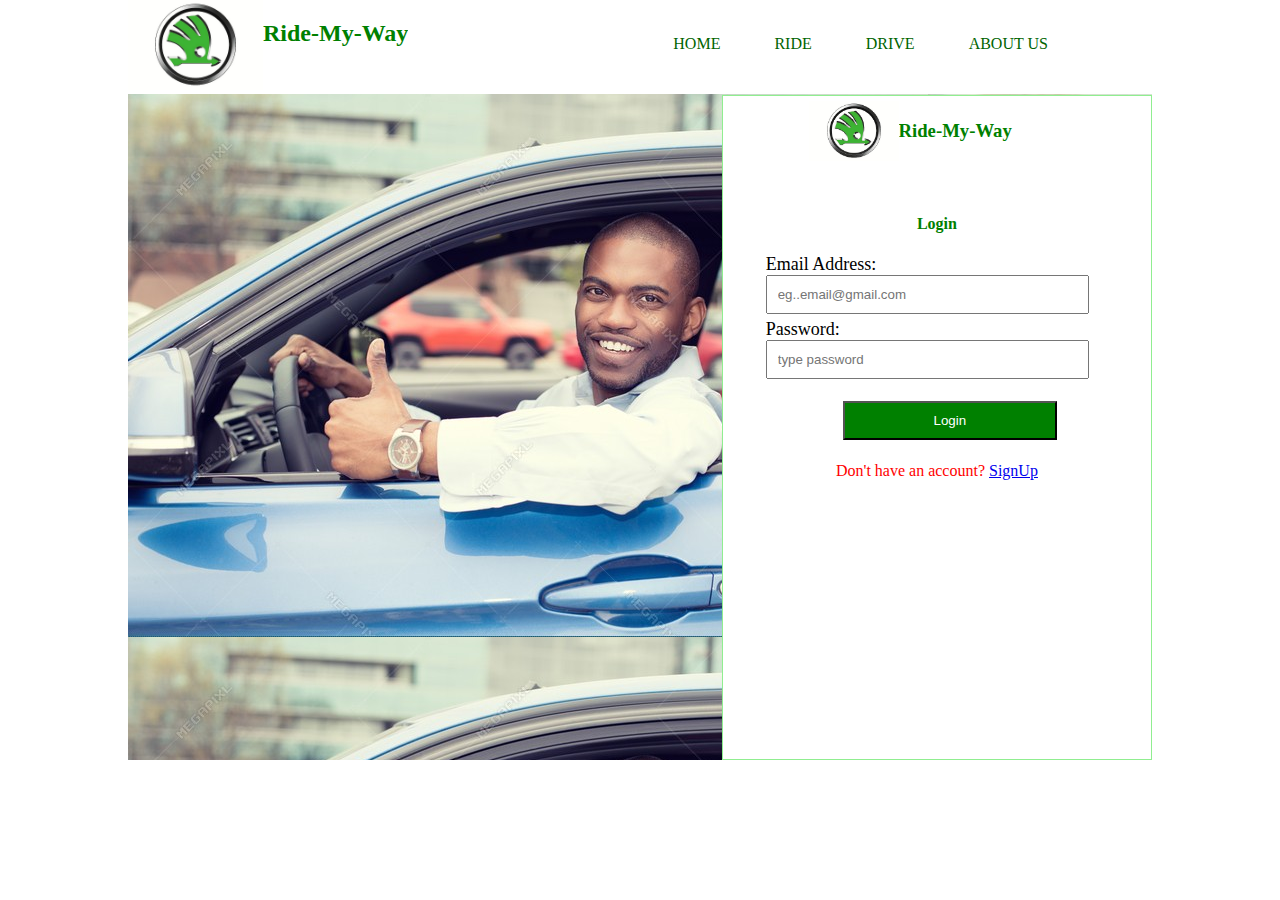
<file: UI/index.html>
<!DOCTYPE html>
<html lang="en">
<head>
    <meta charset="UTF-8">

     <link rel="stylesheet" href="css/style.css"/>
     <link rel="stylesheet" href="css/publicStyle.css"/>
     <link rel="stylesheet" href="https://cdnjs.cloudflare.com/ajax/libs/font-awesome/4.7.0/css/font-awesome.min.css">
    <title> Ride-My-Way</title>
</head>
<body>

<div class="menu">
   <a href="index.html"> <div class="app-profile">
        <img src="images/logo.jpg" id="menu-logo">
        <h2>Ride-My-Way</h2>
   </div></a>
<div class="menu-list">
    <ul>
        <li> <a href="index.html">HOME</a></li>
        <li> <a href="ride-offer-list.html">RIDE</a></li>
        <li><a href="request-list.html">DRIVE</a></li>
        <li><a href="about-us.html">ABOUT US</a></li>
    </ul>

</div>
    <div class="clear"></div>
</div>


<div class="index-content">

<div class="signup-login login-index">

    <div id="form-head">
            <img src="images/logo.jpg" id="logo"/>
            <h3>Ride-My-Way</h3>
    </div>

    <form action="user-profile.html">
        <center><h4>Login</h4></center>
        <label>Email Address:</label>
        <input type="email" placeholder="eg..email@gmail.com" />
        <label>Password:</label>
        <input type="password" placeholder="type password" required/>

        <input type="submit" id="login" value="Login"/>

    </form>
      <center>Don't have an account? <a href="signup.html">SignUp</a></center><br>

</div>


</div>

</body>
</html>
</file>
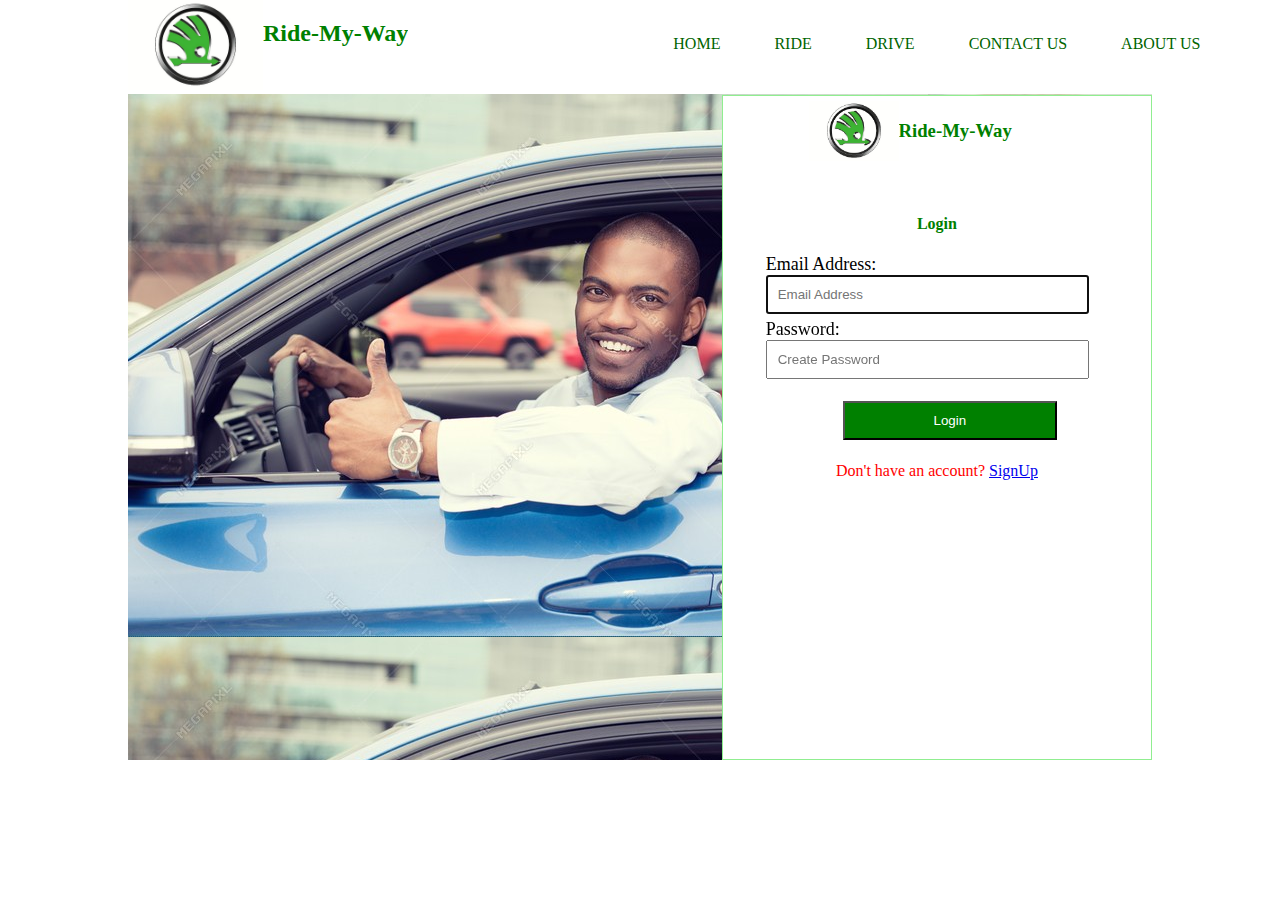
<file: ride-my-way/ui/index.html>
<!DOCTYPE html>
<html lang="en">
<head>
    <meta charset="UTF-8">

     <link rel="stylesheet" href="../css/style.css"/>
     <link rel="stylesheet" href="../css/publicStyle.css"/>
     <link rel="stylesheet" href="https://cdnjs.cloudflare.com/ajax/libs/font-awesome/4.7.0/css/font-awesome.min.css">
    <title> Ride-My-Way</title>
</head>
<body>

<div class="menu">
   <a href="index.html"> <div class="app-profile">
        <img src="../images/logo.jpg" id="menu-logo">
        <h2>Ride-My-Way</h2>
   </div></a>
<div class="menu-list">
    <ul>
        <li> <a href="index.html">HOME</a></li>
        <li> <a href="ride-offer-list.html">RIDE</a></li>
        <li><a href="driver-offers.html">DRIVE</a></li>
        <li><a href="contact-us.html">CONTACT US</a></li>
        <li><a href="about-us.html">ABOUT US</a></li>
    </ul>

</div>
    <div class="clear"></div>
</div>


<div class="index-content">

<div class="signup-login login-index">

    <div id="form-head">
            <img src="../images/logo.jpg" id="logo"/>
            <h3>Ride-My-Way</h3>
    </div>

    <form id="login_form">
        <center><h4>Login</h4></center>
        <label>Email Address:</label>
        <input type="email" id="email" name="email"  placeholder="Email Address" autofocus required>
        <label>Password:</label>
        <input type="password" id="password" name="password" placeholder="Create Password" minlength="8"
        required title="password length must be 8 ore more">
        <div id="loading">
            <a>please wait </a>
            <a class = "dot1">.</a>
            <a class = "dot2">.</a>
            <a class = "dot3">.</a>
        </div>
        <input type="submit" id="login" value="Login"/>

    </form>
      <center>Don't have an account? <a href="signup.html">SignUp</a></center><br>

</div>

</div>
<script src="../javascript/main.js"></script>
<script src="../javascript/authentication.js"></script>
</body>
</html>
</file>
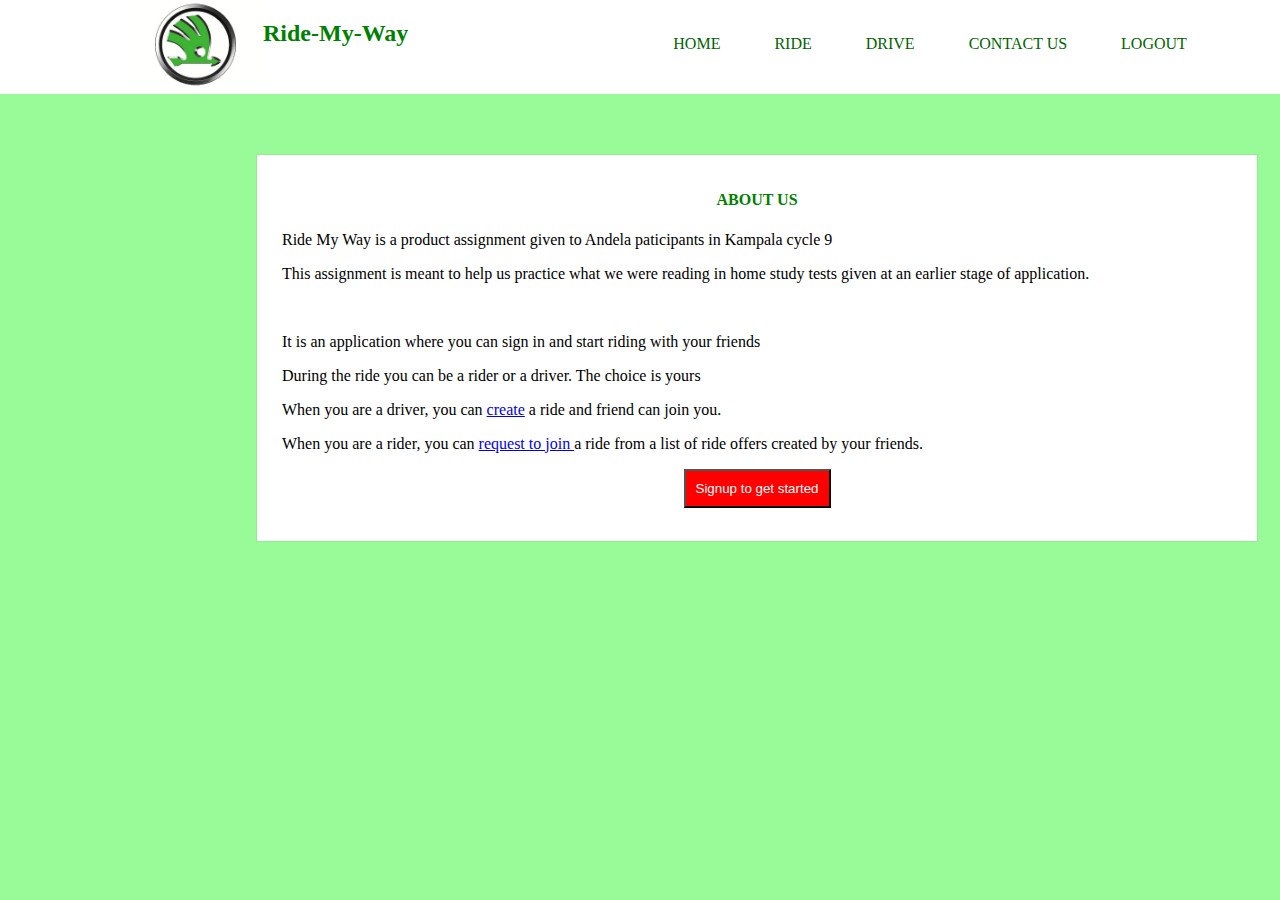
<file: UI/about-us.html>
<!DOCTYPE html>
<html lang="en">
<head>
    <meta charset="UTF-8">
    <title>about us</title>
     <link rel="stylesheet" href="css/style.css"/>
</head>
<body>

<div class="menu">
    <a href="index.html"> <div class="app-profile">
        <img src="images/logo.jpg" id="menu-logo">
        <h2>Ride-My-Way</h2>
   </div></a>
<div class="menu-list">
    <ul>
        <li> <a href="user-profile.html">HOME</a></li>
        <li> <a href="ride-offer-list.html">RIDE</a></li>
        <li><a href="request-list.html">DRIVE</a></li>
        <li><a href="contact-us.html">CONTACT US</a></li>
        <li><a href="index.html">LOGOUT</a></li>
    </ul>

</div>
    <div class="clear"></div>
</div>

<div class="content">


</div>
</body>
</html><div class="signup-login about-us">
    <center> <h4>ABOUT US</h4> </center>
    <p>Ride My Way is a product assignment given to Andela paticipants in Kampala cycle 9</p>
    <p>This assignment is meant to help us practice what we were reading in home study tests given at an earlier stage of application. </p>
    <br>
    <p>It is an application where you can sign in and start riding with your friends</p>
    <p>During the ride you can be a rider or a driver. The choice is yours</p>
    <p>When you are a driver, you can <a href="create-ride.html">create</a> a ride and friend can join you.</p>
    <p>When you are a rider, you can <a href="ride-offer-list.html">request to join </a> a ride from a list of ride offers created by your friends.</p><b/r>
    <center><a href="signup.html"><button id="about">Signup to get started</button></a></center></br>
</div>
</file>
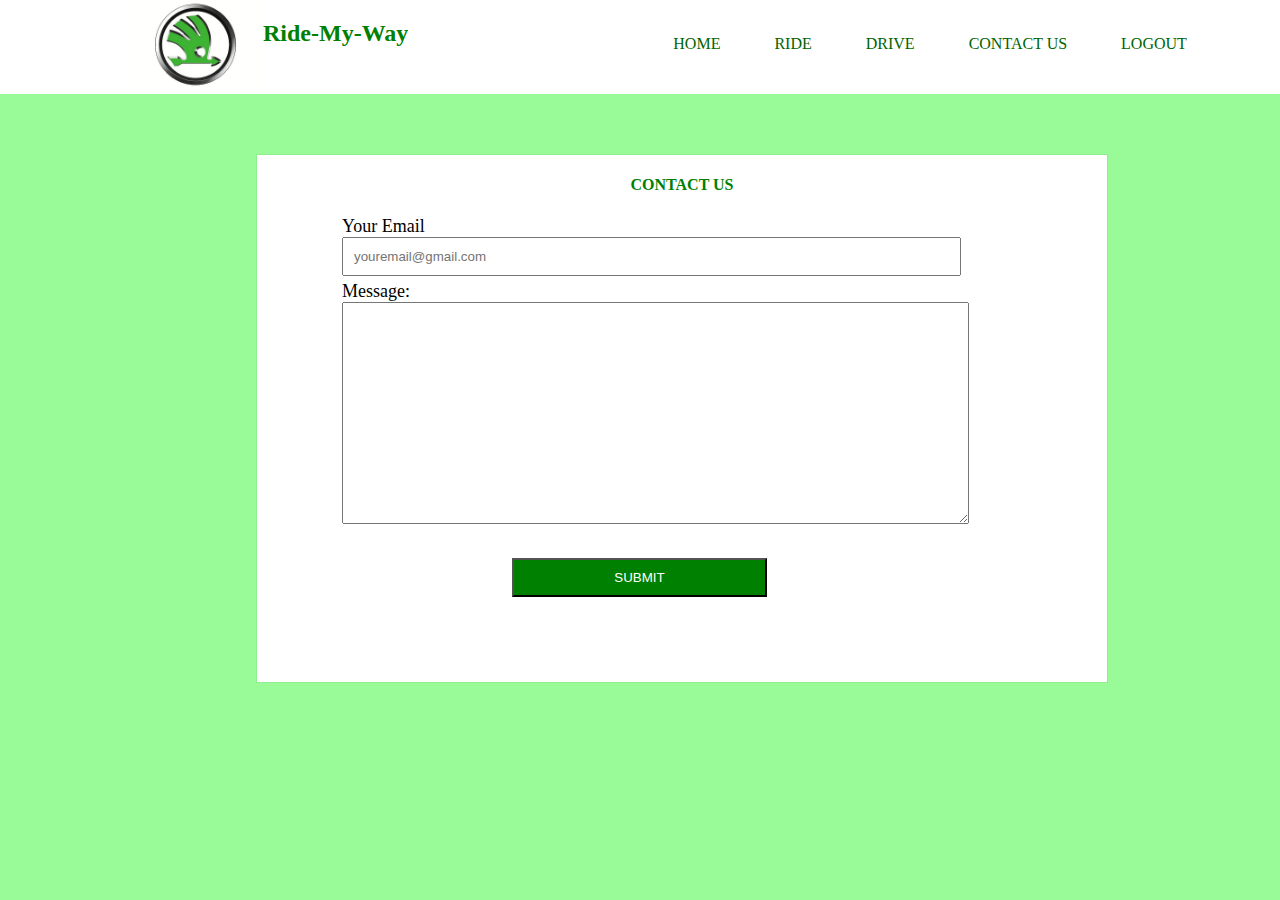
<file: UI/contact-us.html>
<!DOCTYPE html>
<html lang="en">
<head>
    <meta charset="UTF-8">
    <title>contact us</title>
     <link rel="stylesheet" href="css/style.css"/>
</head>
<body>

<div class="menu">
    <a href="index.html"> <div class="app-profile">
        <img src="images/logo.jpg" id="menu-logo">
        <h2>Ride-My-Way</h2>
   </div></a>
<div class="menu-list">
    <ul>
        <li> <a href="user-profile.html">HOME</a></li>
        <li> <a href="ride-offer-list.html">RIDE</a></li>
        <li><a href="request-list.html">DRIVE</a></li>
        <li><a href="contact-us.html">CONTACT US</a></li>
        <li><a href="index.html">LOGOUT</a></li>
    </ul>

</div>
    <div class="clear"></div>
</div>

<div class="content">

<div class="signup-login contact-us">
    <center> <h4>CONTACT US</h4> </center>
    <form action="ride-offer-list.html">
        <label>Your Email</label>
        <input type="email" placeholder="youremail@gmail.com"/>
        <label>Message:</label><br>
        <textarea title="Message"></textarea><br>
        <input type="submit" value="SUBMIT"/>
    </form>

</div>

</div>
</body>
</html>
</file>
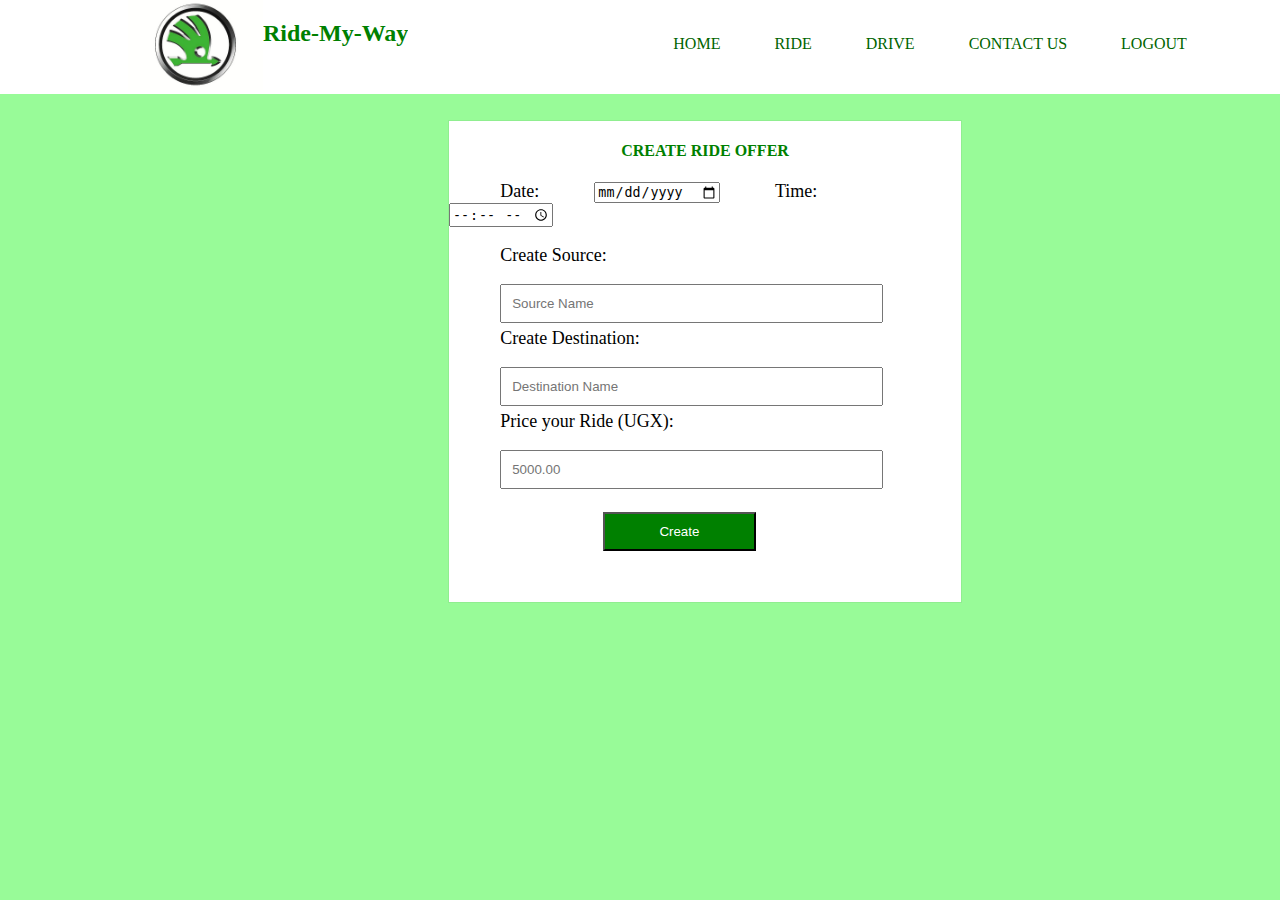
<file: UI/create-ride.html>
<!DOCTYPE html>
<html lang="en">
<head>
    <meta charset="UTF-8">
    <title>create | ride</title>
     <link rel="stylesheet" href="css/style.css"/>
</head>
<body>

<div class="menu">
    <a href="index.html"> <div class="app-profile">
        <img src="images/logo.jpg" id="menu-logo">
        <h2>Ride-My-Way</h2>
   </div></a>
<div class="menu-list">
    <ul>
        <li> <a href="user-profile.html">HOME</a></li>
        <li> <a href="ride-offer-list.html">RIDE</a></li>
        <li><a href="request-list.html">DRIVE</a></li>
        <li><a href="contact-us.html">CONTACT US</a></li>
        <li><a href="index.html">LOGOUT</a></li>
    </ul>

</div>
    <div class="clear"></div>
</div>

<div class="content">

<div class="create-ride signup-login">
    <center> <h4>CREATE RIDE OFFER</h4> </center>
    <form action="ride-offer-list.html">
        <label>Date:</label>
        <input type="date" placeholder="mm-dd/yyyy"/>
        <label>Time:</label>
        <input type="time" placeholder="12:00:00 am"/><br><br>
        <label>Create Source:</label><br><br>
        <input type="text" placeholder="Source Name"/><br>
        <label>Create Destination:</label><br><br>
        <input type="text" placeholder="Destination Name"/><br>
        <label>Price your Ride (UGX):</label><br><br>
        <input type="text" placeholder="5000.00"/><br><br>
        <input type="submit" value="Create"/>
    </form>

</div>

</div>
</body>
</html>
</file>
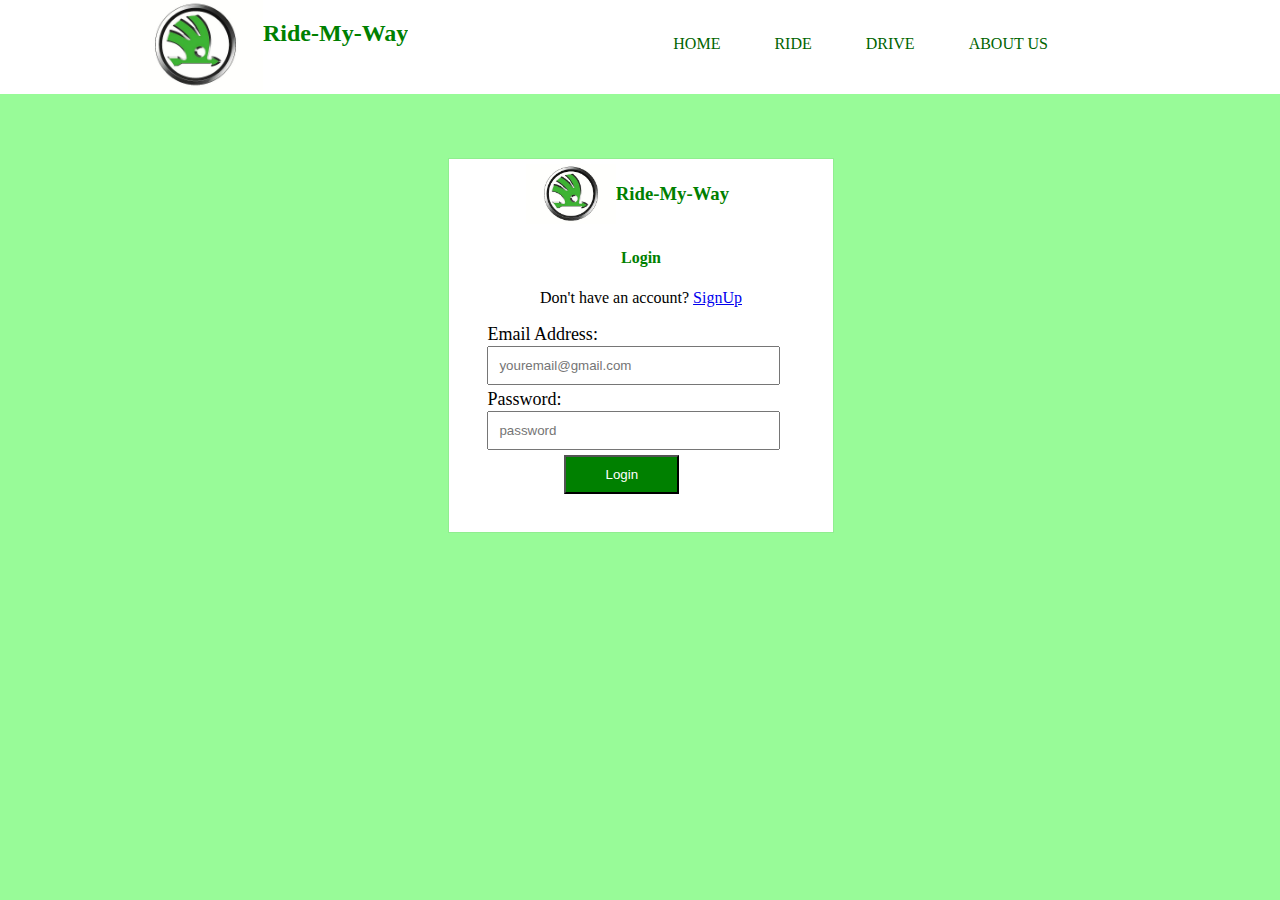
<file: UI/login.html>
<!DOCTYPE html>
<html lang="en">
<head>
    <meta charset="UTF-8">
    <title>login</title>
    <link rel="stylesheet" href="css/style.css">
</head>
<body>
<div class="menu">
  <a href="index.html"> <div class="app-profile">
        <img src="images/logo.jpg" id="menu-logo">
        <h2>Ride-My-Way</h2>
   </div></a>
<div class="menu-list">
    <ul>
        <li> <a href="index.html">HOME</a></li>
        <li> <a href="login.html">RIDE</a></li>
        <li><a href="login.html">DRIVE</a></li>
        <li><a href="#">ABOUT US</a></li>
    </ul>

</div>
    <div class="clear"></div>
</div>
<div class="signup-login login">

    <div id="form-head">
            <img src="images/logo.jpg" id="logo"/>
            <h3>Ride-My-Way</h3>
    </div>

    <form action="user-profile.html">
        <center><h4>Login</h4></center>
        <center>Don't have an account? <a href="signup.html">SignUp</a></center><br>
        <label>Email Address:</label>
        <input type="email" placeholder="youremail@gmail.com"/>
        <label>Password:</label>
        <input type="password" placeholder="password" required/>

        <input type="submit" value="Login"/>

    </form>

</div>
</body>
</html>
</file>
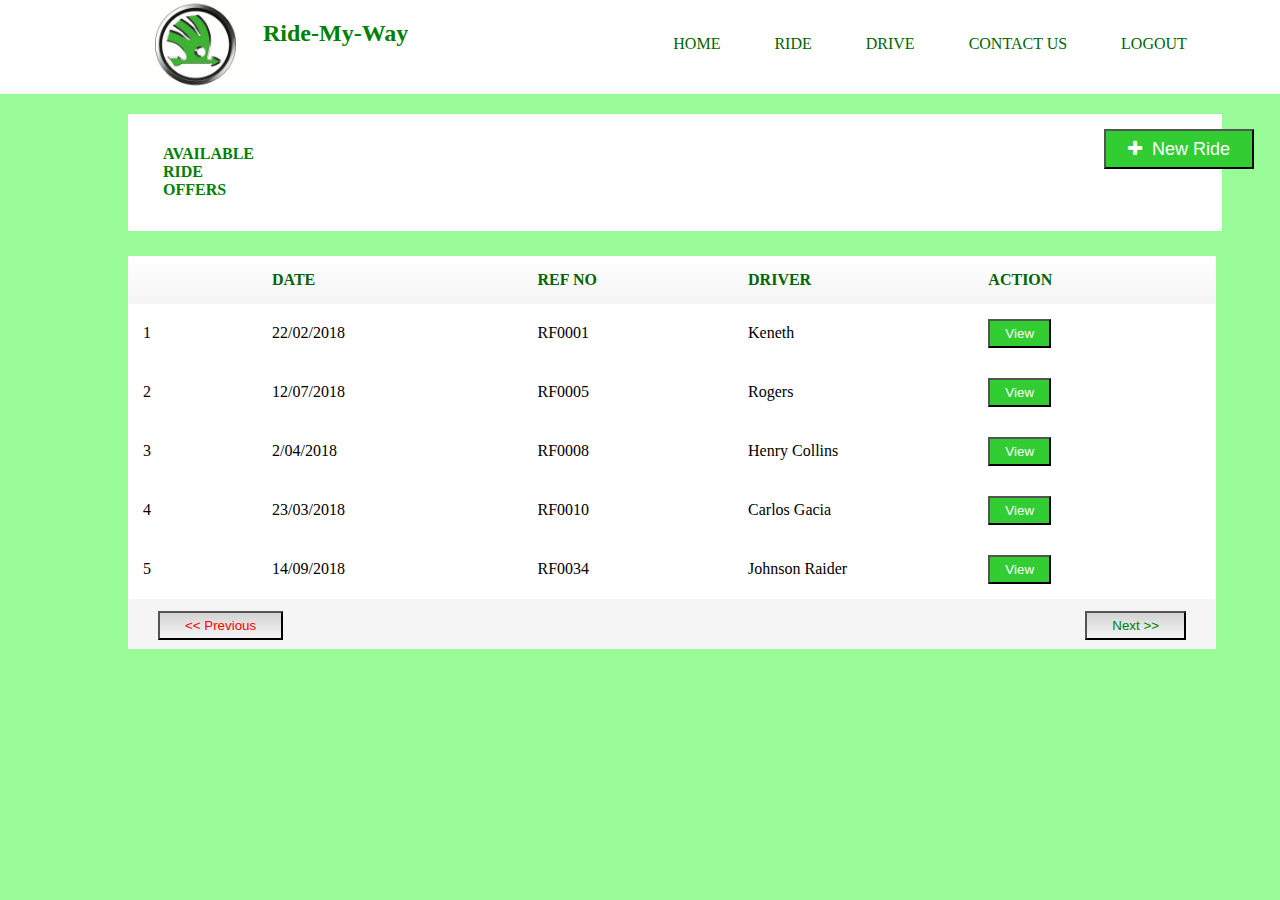
<file: UI/ride-offer-list.html>
<!DOCTYPE html>
<html lang="en">
<head>
    <meta charset="UTF-8">
    <title>Ride-Offer | List</title>
    <link rel="stylesheet" href="css/style.css"/>
     <link rel="stylesheet" href="https://cdnjs.cloudflare.com/ajax/libs/font-awesome/4.7.0/css/font-awesome.min.css">
</head>
<body>
<div class="menu">
    <a href="index.html"> <div class="app-profile">
        <img src="images/logo.jpg" id="menu-logo">
        <h2>Ride-My-Way</h2>
   </div></a>
<div class="menu-list">
    <ul>
        <li> <a href="user-profile.html">HOME</a></li>
        <li> <a href="ride-offer-list.html">RIDE</a></li>
        <li><a href="request-list.html">DRIVE</a></li>
        <li><a href="contact-us.html">CONTACT US</a></li>
        <li><a href="index.html">LOGOUT</a></li>
    </ul>

</div>
    <div class="clear"></div>
</div>

<div class="content">

    <div class="sub-menu">
    <h4>AVAILABLE RIDE OFFERS</h4>

        <a href="create-ride.html"> <button><i class="fa fa-plus"></i>&nbsp;&nbsp;New Ride</button> </a>
    </div>

<table>
    <tr>
        <th></th>
        <th>DATE</th>
        <th>REF NO</th>
        <th>DRIVER</th>
        <th>ACTION</th>
    </tr>
    <tr>
        <td>1</td>
        <td>22/02/2018</td>
        <td>RF0001</td>
        <td>Keneth</td>
         <td><a href="show-ride.html"><button id="request">View</button></a></td>
    </tr>
     <tr>
        <td>2</td>
        <td>12/07/2018</td>
        <td>RF0005</td>
        <td>Rogers</td>
         <td><a href="show-ride.html"><button id="request">View</button></a></td>
    </tr>
     <tr>
        <td>3</td>
        <td>2/04/2018</td>
        <td>RF0008</td>
        <td>Henry Collins</td>
         <td><a href="show-ride.html"><button id="request">View</button></a></td>
    </tr>
     <tr>
        <td>4</td>
        <td>23/03/2018</td>
        <td>RF0010</td>
        <td>Carlos Gacia</td>
         <td><a href="show-ride.html"><button id="request">View</button></a></td>
    </tr>
     <tr>
        <td>5</td>
        <td>14/09/2018</td>
        <td>RF0034</td>
        <td>Johnson Raider</td>
         <td><a href="show-ride.html"><button id="request">View</button></a></td>
    </tr>

</table>
    <div class="table-footer">
       <button id="prev"><< Previous</button>&nbsp; <button id="next">Next >></button>
    </div>
</div>
</body>
</html>
</file>
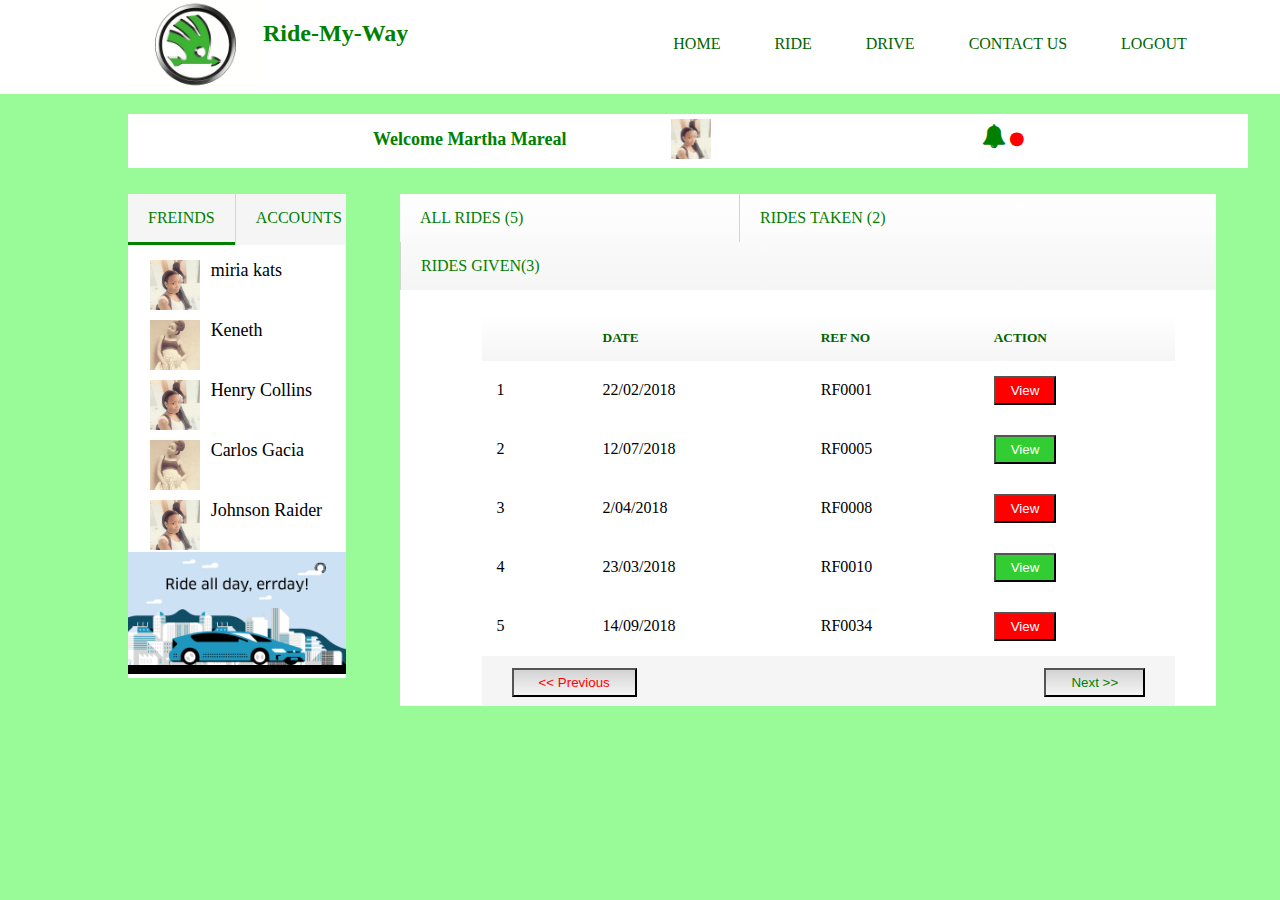
<file: UI/user-profile.html>
<!DOCTYPE html>
<html lang="en">
<head>
    <meta charset="UTF-8">
    <title>Home</title>
    <link rel="stylesheet" href="css/style.css"/>
    <link rel="stylesheet" href="https://cdnjs.cloudflare.com/ajax/libs/font-awesome/4.7.0/css/font-awesome.min.css">
</head>
<body>
<div class="menu">
    <a href="index.html"> <div class="app-profile">
        <img src="images/logo.jpg" id="menu-logo">
        <h2>Ride-My-Way</h2>
   </div></a>
<div class="menu-list">
    <ul>
        <li> <a href="user-profile.html">HOME</a></li>
        <li> <a href="ride-offer-list.html">RIDE</a></li>
        <li><a href="request-list.html">DRIVE</a></li>
        <li><a href="contact-us.html">CONTACT US</a></li>
        <li><a href="index.html">LOGOUT</a></li>
    </ul>

</div>
    <div class="clear"></div>
</div>

    <div class="user-profile">
        <strong>Welcome Martha Mareal</strong>
        <div id="avatar">
            <img src="images/avatar.png">

            <div class="notification">
            <span><i class="fa fa-bell" onclick="notification()"></i>  <i class="fa fa-circle" onclick="notification()"></i></span>

                   <div id="notification">
                       <div id="notification-head">
                           <h4>Notifications</h4>
                       </div>

                       <div class="notification-msg">
                           <span class="rejected-msg"><i class="fa fa-close"></i>   Dear mareal Collins rejected Your Ride Request RF0023   </span>
                       </div>

                       <div class="notification-msg">
                           <span class="accepted-msg"><i class="fa fa-close"></i>   Dear mareal Keneth accepted Your Ride Request RF0024</span>
                       </div>

                       <div class="notification-msg">
                           <span class="accepted-msg"><i class="fa fa-user"></i>   Dear mareal Rogers sent you a friend request <i class="fa fa-user-plus"></i>  <i class="fa fa-user-times"></i>  </span>
                       </div>

                       <div class="notification-msg">
                           <span class="rejected-msg"><i class="fa fa-close"></i>   Dear mareal Keneth rejected Your Ride Request RF0026</span>
                       </div>
                        <div class="notification-msg">
                           <span class="accepted-msg"><i class="fa fa-close"></i>   Dear mareal Henry accepted Your Ride Request RF0027   </span>
                       </div>

            </div>
        </div>

        </div>


    </div>


<div class="content-home">

     <div class="rides" id="rides">

        <div id="rides-header">
              <div  class="all-rides" onclick="change_rides_view('all-rides','given','taken')">ALL RIDES (5) </div>

                 <div class="given" onclick="change_rides_view('given','all-rides','taken')"> RIDES TAKEN (2)</div>

                 <div class="taken" onclick="change_rides_view('taken','given','all-rides')"> RIDES GIVEN(3)</div>

         </div>

            <table id="all-rides">
            <tr>
                <th></th>
                <th>DATE</th>
                <th>REF NO</th>
                <th>ACTION</th>
            </tr>
            <tr>
                <td>1</td>
                <td>22/02/2018</td>
                <td>RF0001</td>
                <td><a href="show-ride.html"><button id="cancel">View</button></a></td>
            </tr>
             <tr>
                <td>2</td>
                <td>12/07/2018</td>
                <td>RF0005</td>
                <td><a href="show-ride.html"><button id="request">View</button></a></td>
            </tr>
             <tr>
                <td>3</td>
                <td>2/04/2018</td>
                <td>RF0008</td>
               <td><a href="show-ride.html"><button id="cancel">View</button></a></td>
            </tr>
             <tr>
                <td>4</td>
                <td>23/03/2018</td>
                <td>RF0010</td>
                <td><a href="show-ride.html"><button id="request">View</button></a></td>
            </tr>
             <tr>
                <td>5</td>
                <td>14/09/2018</td>
                <td>RF0034</td>
                <td><a href="show-ride.html"><button id="cancel">View</button></a></td>
            </tr>

        </table>

         <table id="given">
            <tr>
                <th></th>
                <th>DATE</th>
                <th>REF NO</th>
                <th>ACTION</th>
            </tr>

             <tr>
                <td>2</td>
                <td>12/07/2018</td>
                <td>RF0005</td>
                <td><a href="show-ride.html"><button id="request">View</button></a></td>
            </tr>
             <tr>
                <td>4</td>
                <td>23/03/2018</td>
                <td>RF0010</td>
                <td><a href="show-ride.html"><button id="request">View</button></a></td>
            </tr>


        </table>



         <table id="taken">
            <tr>
                <th></th>
                <th>DATE</th>
                <th>REF NO</th>
                <th>ACTION</th>
            </tr>
            <tr>
                <td>1</td>
                <td>22/02/2018</td>
                <td>RF0001</td>
                <td><a href="show-ride.html"><button id="cancel">View</button></a></td>
            </tr>

             <tr>
                <td>3</td>
                <td>2/04/2018</td>
                <td>RF0008</td>
               <td><a href="show-ride.html"><button id="cancel">View</button></a></td>
            </tr>

             <tr>
                <td>5</td>
                <td>14/09/2018</td>
                <td>RF0034</td>
                <td><a href="show-ride.html"><button id="cancel">View</button></a></td>
            </tr>

        </table>

        <div class="table-footer">
       <button id="prev"><< Previous</button>&nbsp; <button id="next">Next >></button>
    </div>

    </div>

     <div class="freinds">

         <div id="freind-header">

                 <div  id="hovered" onclick="freinds()" >FREINDS  </div>

                 <div id="accounts" onclick="accounts()"> ACCOUNTS</div>

         </div>

       <!--User freinds area begins-->

        <div id="freind-content">
            <div class="freind">
                <img src="images/avatar.png" id="freind-avatar">

                <label>miria kats</label>
            </div>
             <div class="freind">
                    <img src="images/me.jpg" id="freind-avatar">

                    <label>Keneth</label>
                </div>
             <div class="freind">
                    <img src="images/avatar.png" id="freind-avatar">

                    <label>Henry Collins</label>
                </div>
             <div class="freind">
                    <img src="images/me.jpg" id="freind-avatar">

                    <label>Carlos Gacia</label>
                </div>
             <div class="freind">
                    <img src="images/avatar.png" id="freind-avatar">

                    <label>Johnson Raider</label>
                </div>

        </div>

         <!--Acoounts area begins-->

         <div id="accounts-content">
            <div class="freind">
                <img src="images/avatar.png" id="freind-avatar">

                <label>Rogers<i class="fa fa-user-plus"></i></label>
            </div>
             <div class="freind">
                    <img src="images/me.jpg" id="freind-avatar">

                    <label>Reachel K<i class="fa fa-user-plus"></i></label>
                </div>

             <div class="freind">
                    <img src="images/avatar.png" id="freind-avatar">

                    <label>Henry Collins  <i class="fa fa-user-times"></i></label>
                </div>

             <div class="freind">
                    <img src="images/avatar.png" id="freind-avatar">

                    <label>Happy Harrison<i class="fa fa-user-plus"></i></label>
                </div>

             <div class="freind">
                    <img src="images/me.jpg" id="freind-avatar">

                    <label>Carlos Gacia <i class="fa fa-user-plus"></i></label>
                </div>
             <div class="freind">
                    <img src="images/avatar.png" id="freind-avatar">

                    <label>Johnson Raider <i class="fa fa-user-times"></i></label>
                </div>

        </div>
         <div class="bottom-gif">
             <img src="images/car.gif">
         </div>



    </div>


</div>

<script>
    let hovered = document.getElementById("hovered");
    let _accounts = document.getElementById("accounts");


function notification() {

   let div = document.getElementById("notification");
    if(div.style.display === "none"){
        document.getElementById("rides").style.width = "50%";
       div.style.display = "block";
    }
    else if (div.style.display === "block") {
            document.getElementById("rides").style.width= "75%";
            div.style.display = "none";

    }

    else {
        div.style.display = "none";
    }

}

function change_rides_view(a,b,c) {

    let x = document.getElementById(a);
    let y = document.getElementById(b);
    let z = document.getElementById(c);

    if (x.style.display === "none"){
        x.style.display = "table";
        x.style.borderBottomColor = "green solid";
        y.style.display = "none";
        z.style.display = "none";

    }
    else if (a.style.display === "table") {
        x.style.display = "table";
        x.style.borderBottomColor = "green solid";
        y.style.display = "none";
        z.style.display = "none";
    }

}

function accounts() {

    let div = document.getElementById("accounts-content");



    if(div.style.display === "none"){

        document.getElementById("freind-content").style.display = "none";
        hovered.style.borderBottom = "inherit";

       div.style.display = "block";
       _accounts.style.borderBottom = "green solid";
    }
     else if (div.style.display === "block") {

        div.style.display = "block";
        _accounts.style.borderBottom = "green solid";
    }

      else {
         document.getElementById("freind-content").style.display = "block";
         hovered.style.borderBottom = "green solid";

        div.style.display = "none";
        _accounts.style.borderBottom = "inherit";
    }

}

function freinds() {


    let div = document.getElementById("freind-content");


    if(div.style.display === "none"){

        document.getElementById("accounts-content").style.display = "none";
        _accounts.style.borderBottom = "inherit";


       div.style.display = "block";
        hovered.style.borderBottom = "green solid";
    }
     else if (div.style.display === "block") {

        div.style.display = "block";
        hovered.style.borderBottom = "green solid";
    }
      else {
         document.getElementById("accounts-content").style.display = "block";
         _accounts.style.borderBottom = "green solid";

        div.style.display = "none";
        hovered.style.borderBottom = "inherit";
    }

}

</script>
</body>
</html>
</file>
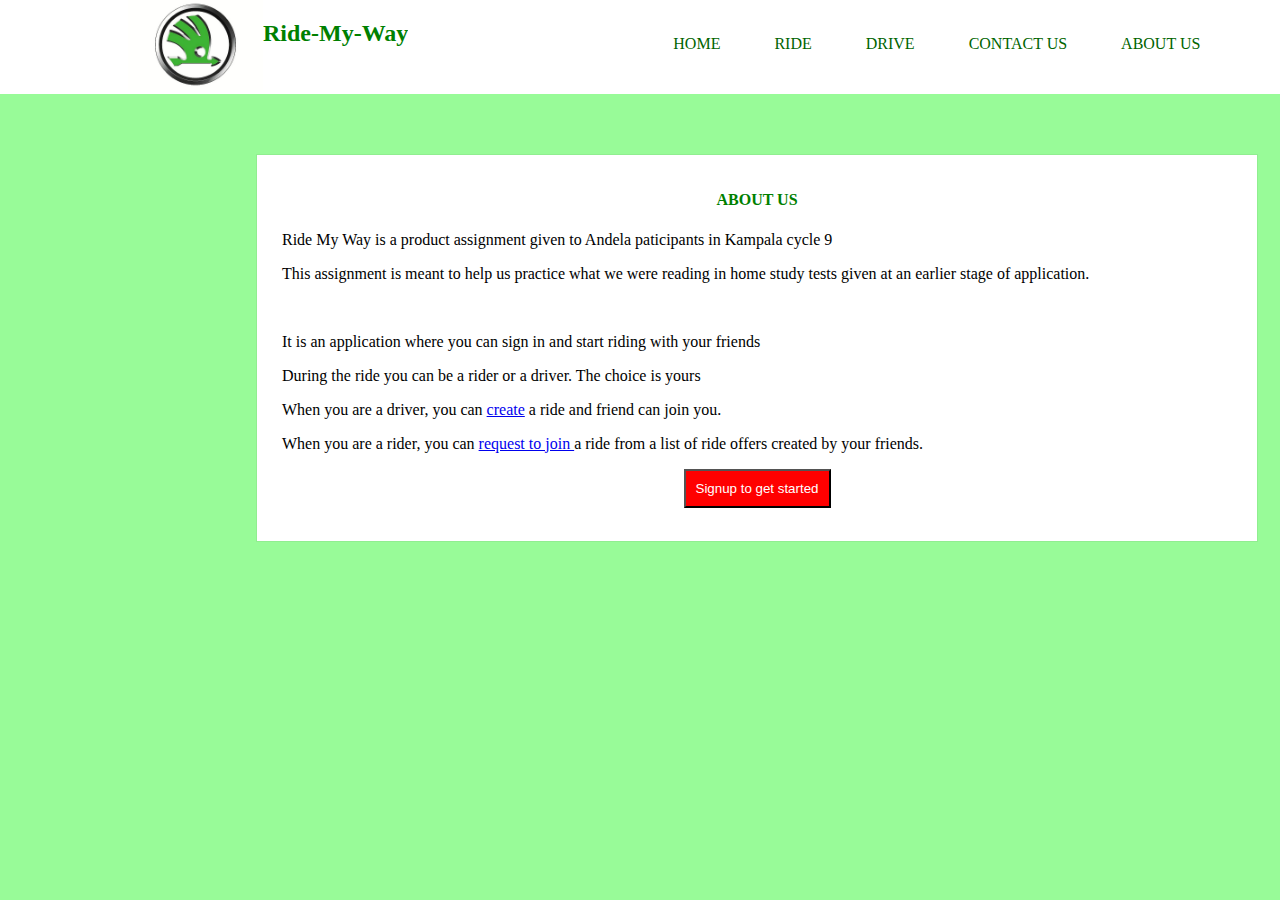
<file: ride-my-way/ui/about-us.html>
<!DOCTYPE html>
<html lang="en">
<head>
    <meta charset="UTF-8">
    <title>about us</title>
     <link rel="stylesheet" href="../css/style.css"/>
</head>
<body>

<div class="menu">
    <a href="index.html"> <div class="app-profile">
        <img src="../images/logo.jpg" id="menu-logo">
        <h2>Ride-My-Way</h2>
   </div></a>
<div class="menu-list">
    <ul>
        <li> <a href="user-profile.html">HOME</a></li>
        <li> <a href="ride-offer-list.html">RIDE</a></li>
        <li><a href="driver-offers.html">DRIVE</a></li>
        <li><a href="contact-us.html">CONTACT US</a></li>
        <li><a href="#">ABOUT US</a></li>
        <li><a id="logout">LOGOUT</a></li>
    </ul>

</div>
    <div class="clear"></div>
</div>

<div class="content">


</div>
<div class="signup-login about-us">
    <center> <h4>ABOUT US</h4> </center>
    <p>Ride My Way is a product assignment given to Andela paticipants in Kampala cycle 9</p>
    <p>This assignment is meant to help us practice what we were reading in home study tests given at an earlier stage of application. </p>
    <br>
    <p>It is an application where you can sign in and start riding with your friends</p>
    <p>During the ride you can be a rider or a driver. The choice is yours</p>
    <p>When you are a driver, you can <a href="create-ride.html">create</a> a ride and friend can join you.</p>
    <p>When you are a rider, you can <a href="ride-offer-list.html">request to join </a> a ride from a list of ride offers created by your friends.</p><b/r>
    <center><a href="signup.html"><button id="about">Signup to get started</button></a></center></br>
</div>
</body>
<script src="../javascript/main.js"></script>
</html>
</file>
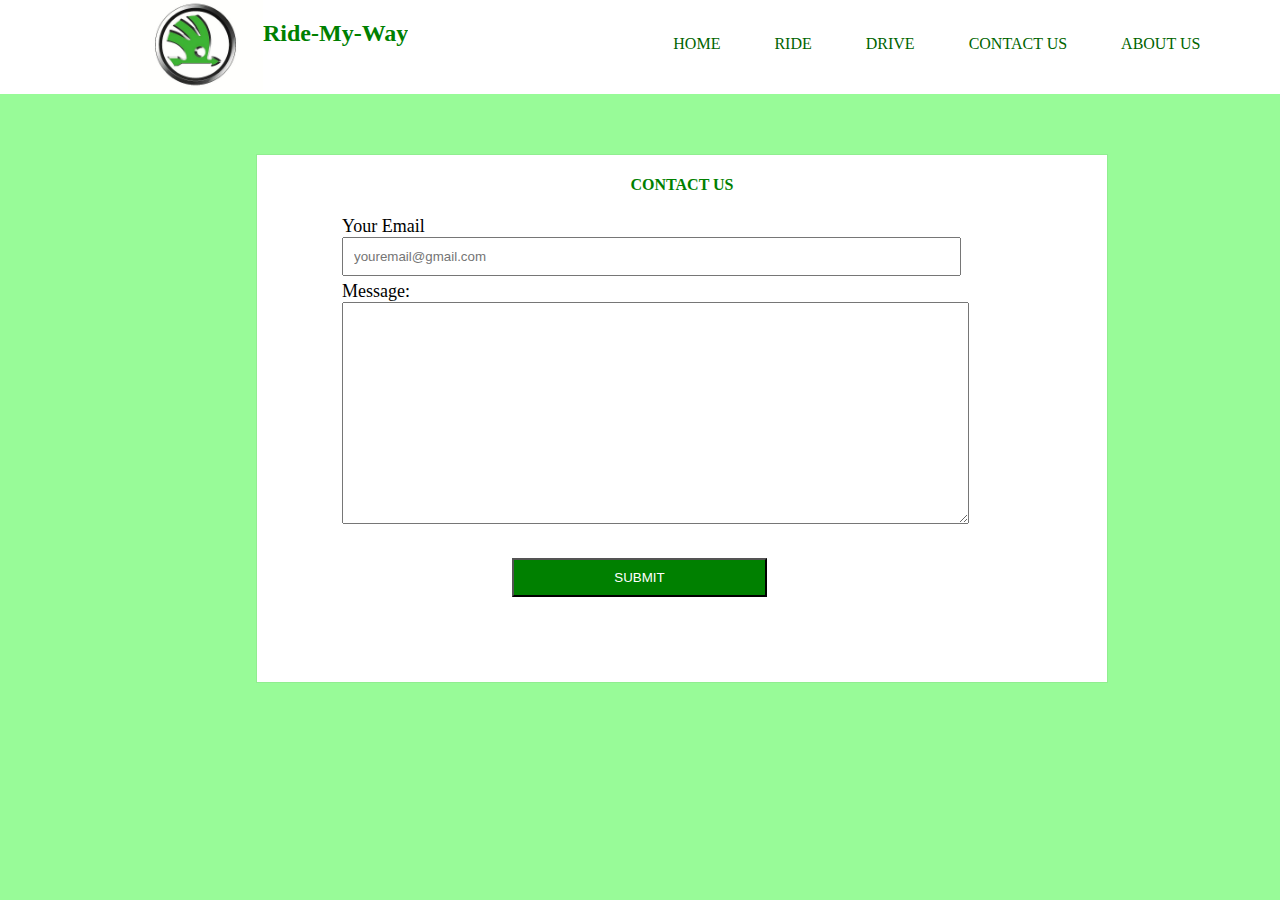
<file: ride-my-way/ui/contact-us.html>
<!DOCTYPE html>
<html lang="en">
<head>
    <meta charset="UTF-8">
    <title>contact us</title>
     <link rel="stylesheet" href="../css/style.css"/>
</head>
<body>

<div class="menu">
    <a href="index.html"> <div class="app-profile">
        <img src="../images/logo.jpg" id="menu-logo">
        <h2>Ride-My-Way</h2>
   </div></a>
<div class="menu-list">
    <ul>
        <li> <a href="user-profile.html">HOME</a></li>
        <li> <a href="ride-offer-list.html">RIDE</a></li>
        <li><a href="driver-offers.html">DRIVE</a></li>
        <li><a href="#">CONTACT US</a></li>
        <li><a href="about-us.html">ABOUT US</a></li>
        <li><a id="logout">LOGOUT</a></li>
    </ul>

</div>
    <div class="clear"></div>
</div>

<div class="content">

<div class="signup-login contact-us">
    <center> <h4>CONTACT US</h4> </center>
    <form action="ride-offer-list.html">
        <label>Your Email</label>
        <input type="email" placeholder="youremail@gmail.com"/>
        <label>Message:</label><br>
        <textarea title="Message"></textarea><br>
        <input type="submit" value="SUBMIT"/>
    </form>
</div>

</div>
</body>
<script src="../javascript/main.js"></script>
</html>
</file>
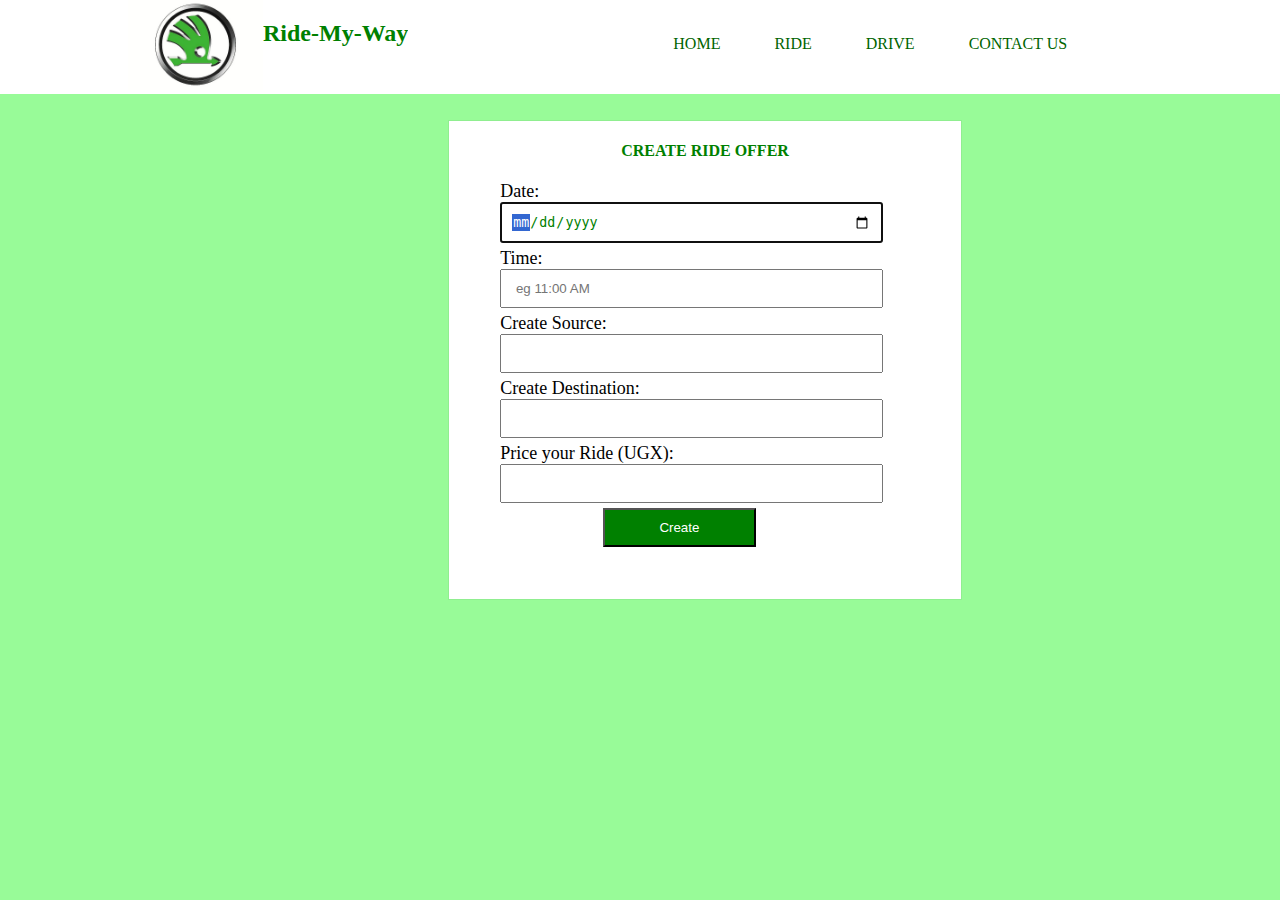
<file: ride-my-way/ui/create-ride.html>
<!DOCTYPE html>
<html lang="en">
<head>
    <meta charset="UTF-8">
    <title>create | ride</title>
     <link rel="stylesheet" href="../css/style.css"/>
</head>
<body id="protected_ui">

<div class="menu">
    <a href="index.html"> <div class="app-profile">
        <img src="../images/logo.jpg" id="menu-logo">
        <h2>Ride-My-Way</h2>
   </div></a>
<div class="menu-list">
    <ul>
        <li> <a href="user-profile.html">HOME</a></li>
        <li> <a href="ride-offer-list.html">RIDE</a></li>
        <li><a href="driver-offers.html">DRIVE</a></li>
        <li><a href="contact-us.html">CONTACT US</a></li>
        <li><a id="logout">LOGOUT</a></li>
    </ul>

</div>
    <div class="clear"></div>
</div>

<div class="content">

<div class="create-ride signup-login">
    <center> <h4>CREATE RIDE OFFER</h4> </center>

    <form id="create_ride_form">

        <label>Date:</label>
        <input type="date" id="date" placeholder="mm-dd/yyyy" pattern="^[0-9]{4}-(0[1-9]{1}|1[0-9]{1}|2[0-9]{1}|3[0|1])-(0[1-9]{1}|1[0-9]{1})$"
        autofocus required title="Enter at least 3 characters with no numbers and spaces in it"/><br>

        <label>Time:</label>
        <input type="text" id="time" placeholder=" eg 11:00 AM" pattern="^(0[0-9]|1[0-9]|2[0-3]):[0-5][0-9]\s(AM|PM)$"
        required title="Input valid time attributes eg 10:30 AM"/><br>

        <label>Create Source:</label><br>
        <input type="text" id="source" pattern="^[a-zA-Z]{3,25}$"
        required title="Enter at least 3 characters with no numbers and spaces in it"/><br>

        <label>Create Destination:</label><br>
        <input type="text" id="destination"  pattern="^[a-zA-Z]{3,25}$"
        required title="Enter at least 3 characters with no numbers and spaces in it"/><br>

        <label>Price your Ride (UGX):</label><br>
        <input type="number" id="price"
         required="required" title="Input a correct price eg 50,5000,10000....."/>

         <div id="loading">
            <a>please wait </a>
            <a class = "dot1">.</a>
            <a class = "dot2">.</a>
            <a class = "dot3">.</a>
        </div>

        <input type="submit"  value="Create" />
    </form>

</div>

</div>

<script src="../javascript/main.js"></script>
<script src="../javascript/create-ride.js"></script>

</body>
</html>
</file>
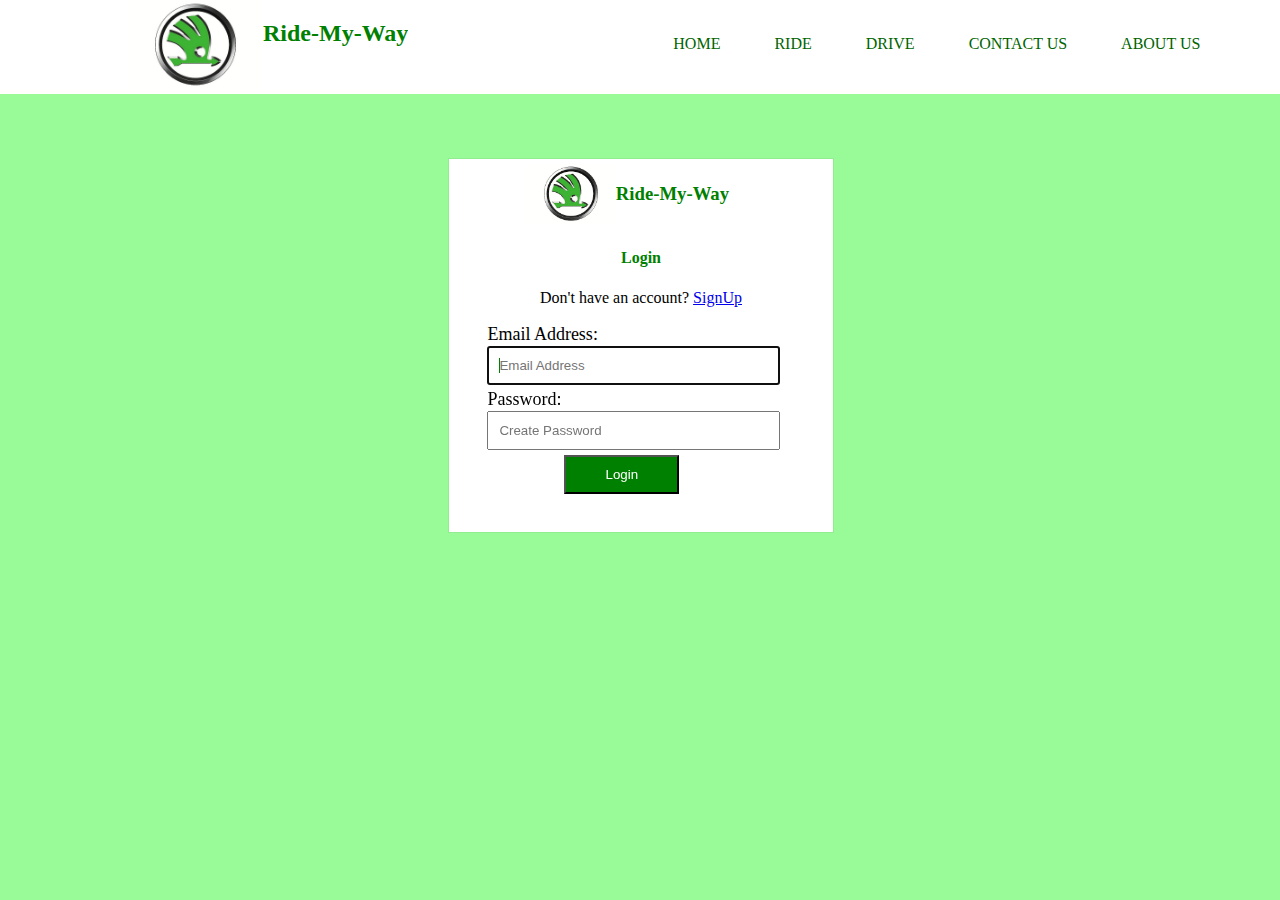
<file: ride-my-way/ui/driver-offers.html>
<!DOCTYPE html>
<html lang="en">
<head>
    <meta charset="UTF-8">
    <title>My Offers | List</title>
    <link rel="stylesheet" href="../css/style.css"/>
     <link rel="stylesheet" href="https://cdnjs.cloudflare.com/ajax/libs/font-awesome/4.7.0/css/font-awesome.min.css">
</head>
<body id="protected_ui">
<div class="menu">
    <a href="index.html"> <div class="app-profile">
        <img src="../images/logo.jpg" id="menu-logo">
        <h2>Ride-My-Way</h2>
   </div></a>
<div class="menu-list">
    <ul>
        <li> <a href="user-profile.html">HOME</a></li>
        <li> <a href="ride-offer-list.html">RIDE</a></li>
        <li><a href="driver-offers.html">DRIVE</a></li>
        <li><a href="contact-us.html">CONTACT US</a></li>
        <li><a id="logout">LOGOUT</a></li>
    </ul>

</div>
    <div class="clear"></div>
</div>

<div class="content" id="driver_offers">

    <div class="sub-menu">
    <h4>MY RIDE OFFERS</h4>

        <a href="create-ride.html"> <button><i class="fa fa-plus"></i>&nbsp;&nbsp;New Ride</button> </a>
    </div>

<table>
    <thead>
        <th></th>
        <th>DATE</th>
        <th>SOURCE</th>
        <th>DESTINATION</th>
        <th>TIME</th>
        <th>REQUESTS</th>
        <th>ACTION</th>
    </thead>

    <tbody id="my_offers">

    </tbody>

</table>
    <div class="table-footer">
       <button id="prev"><< Previous</button>&nbsp;<button id="next">Next >></button>
    </div>
</div>
<script src="../javascript/main.js"></script>
<script src="../javascript/driver-offers.js"></script>
</body>
</html>
</file>
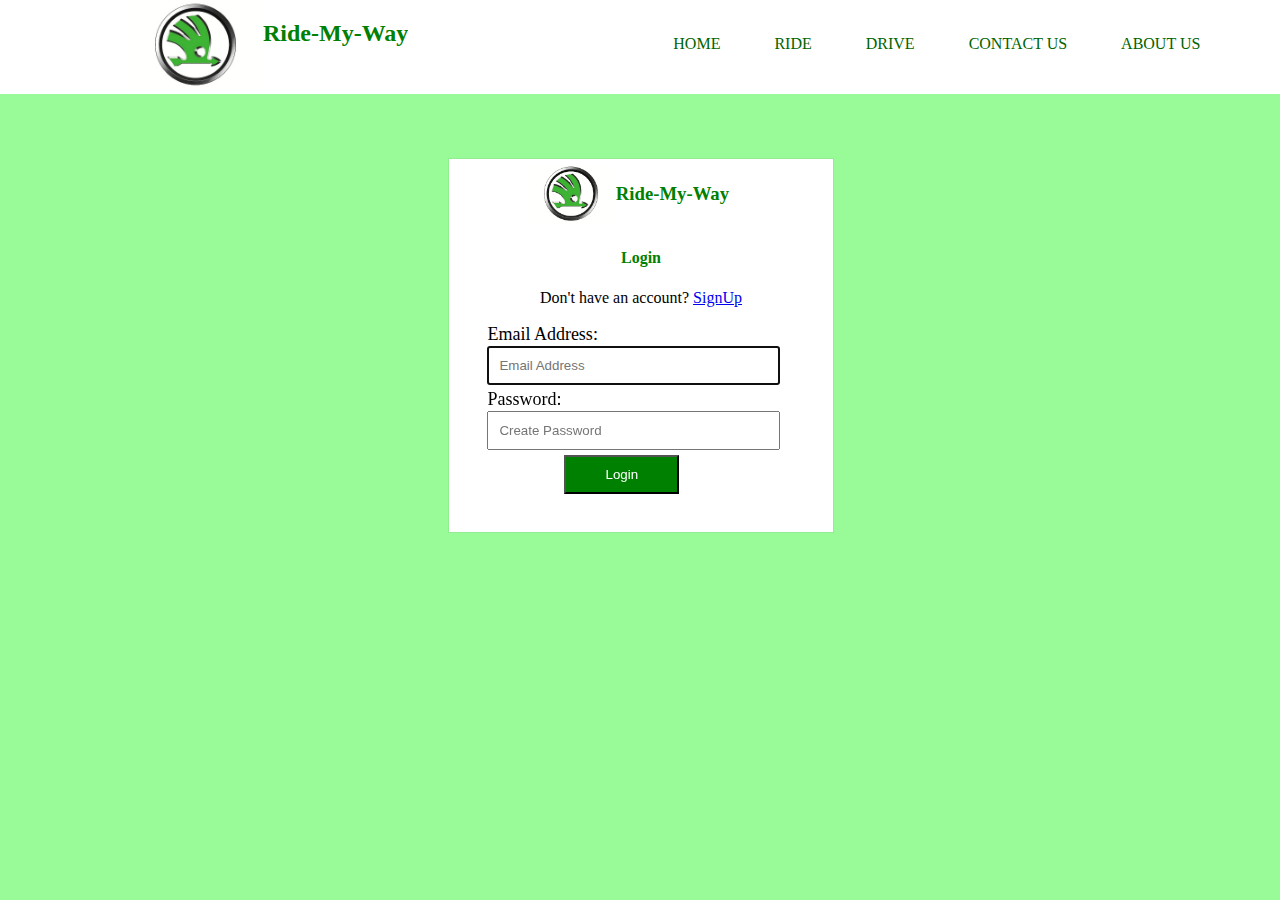
<file: ride-my-way/ui/login.html>
<!DOCTYPE html>
<html lang="en">
<head>
    <meta charset="UTF-8">
    <title>login</title>
    <link rel="stylesheet" href="../css/style.css">
</head>
<body>
<div class="menu">
  <a href="index.html"> <div class="app-profile">
        <img src="../images/logo.jpg" id="menu-logo">
        <h2>Ride-My-Way</h2>
   </div></a>
<div class="menu-list">
    <ul>
        <li> <a href="index.html">HOME</a></li>
        <li> <a href="login.html">RIDE</a></li>
        <li><a href="login.html">DRIVE</a></li>
        <li><a href="contact-us.html">CONTACT US</a></li>
        <li><a href="about-us.html">ABOUT US</a></li>
    </ul>

</div>
    <div class="clear"></div>
</div>
<div class="signup-login login">

    <div id="form-head">
            <img src="../images/logo.jpg" id="logo"/>
            <h3>Ride-My-Way</h3>
    </div>

    <form id="login_form">
        <center><h4>Login</h4></center>
        <center>Don't have an account? <a href="signup.html">SignUp</a></center><br>
        <label>Email Address:</label>
        <input type="email" id="email" name="email"  placeholder="Email Address" autofocus required>

        <label>Password:</label>
        <input type="password" id="password" name="password" placeholder="Create Password" minlength="8"
        required title="password length must be 8 ore more"> <br>
        <div id="loading">
            <a>please wait </a>
            <a class = "dot1">.</a>
            <a class = "dot2">.</a>
            <a class = "dot3">.</a>
        </div>
        <input type="submit" value="Login"/>

    </form>

</div>
<script src="../javascript/main.js"></script>
<script src="../javascript/authentication.js"></script>
</body>
</html>
</file>
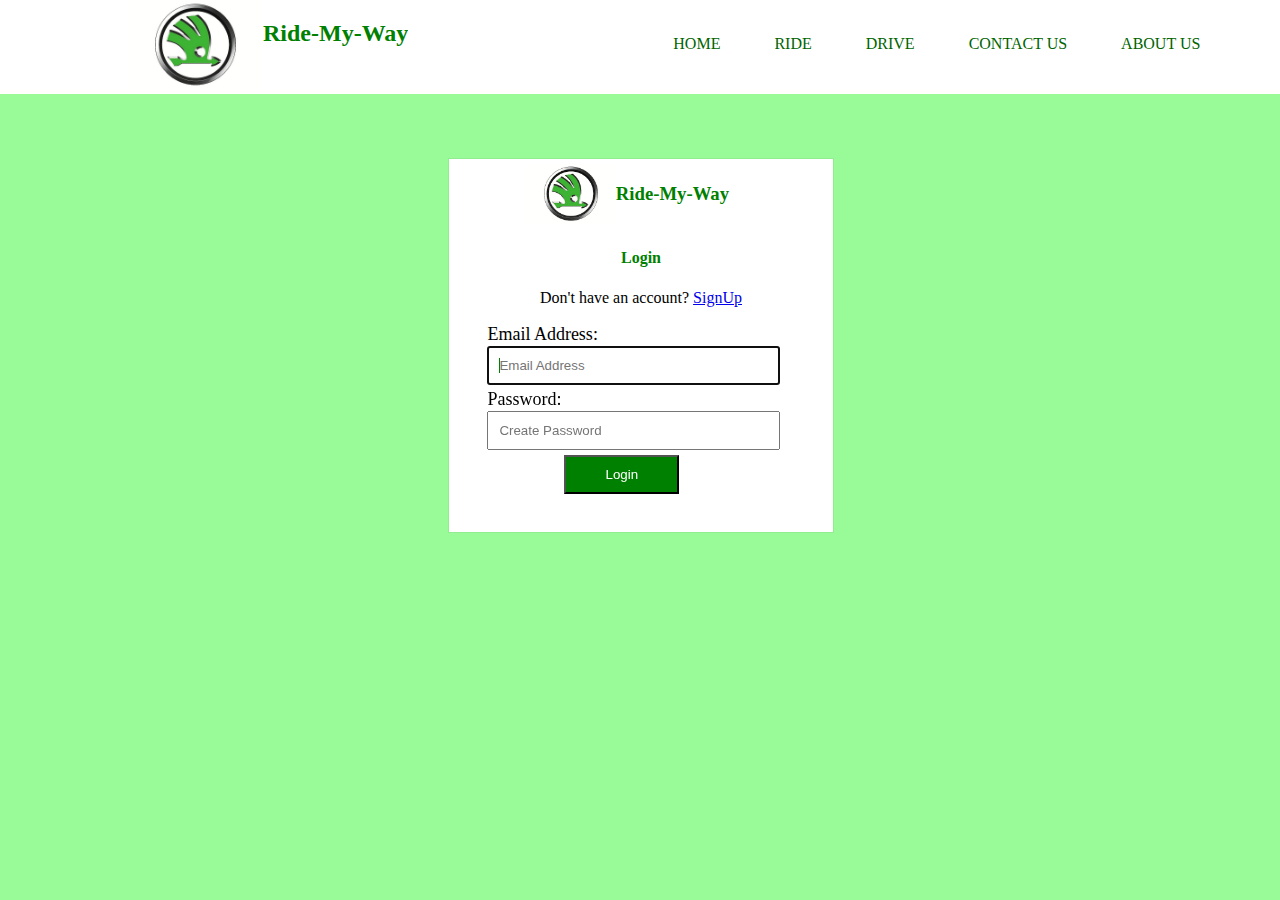
<file: ride-my-way/ui/ride-offer-list.html>
<!DOCTYPE html>
<html lang="en">
<head>
    <meta charset="UTF-8">
    <title>Ride-Offer | List</title>
    <link rel="stylesheet" href="../css/style.css"/>
     <link rel="stylesheet" href="https://cdnjs.cloudflare.com/ajax/libs/font-awesome/4.7.0/css/font-awesome.min.css">
</head>
<body id="protected_ui">
<div class="menu">
    <a href="index.html"> <div class="app-profile">
        <img src="../images/logo.jpg" id="menu-logo">
        <h2>Ride-My-Way</h2>
   </div></a>
<div class="menu-list">
    <ul>
        <li> <a href="user-profile.html">HOME</a></li>
        <li> <a href="ride-offer-list.html">RIDE</a></li>
        <li><a href="driver-offers.html">DRIVE</a></li>
        <li><a href="contact-us.html">CONTACT US</a></li>
        <li><a id="logout">LOGOUT</a></li>
    </ul>

</div>
    <div class="clear"></div>
</div>

<div class="content" id="ride_offers">

    <div class="sub-menu">
    <h4>AVAILABLE RIDE OFFERS</h4>

        <a href="create-ride.html"> <button><i class="fa fa-plus"></i>&nbsp;&nbsp;New Ride</button> </a>
    </div>

<table>
    <thead>
        <th></th>
        <th>DATE</th>
        <th>SOURCE</th>
        <th>DESTINATION</th>
        <th>TIME</th>
        <th>ACTION</th>
    </thead>

    <tbody id="offers">

    </tbody>

</table>
    <div class="table-footer">
       <button id="prev"><< Previous</button>&nbsp;<button id="next">Next >></button>
    </div>
</div>
<script src="../javascript/main.js"></script>
<script src="../javascript/available-offers.js"></script>
</body>
</html>
</file>
<file: UI/css/style.css>
body{
    background-color: #98FB98;
    margin: 0;
    height: 100vh;
}
.index-content{
    display: flex;
    height: 74%;
    width: 80%;
    margin-left: 10%;
    background: url("../images/drive.jpg") ;
}

.signup-login{
    width: 42%;
    margin-left: 58%;
    height: auto;
    border: solid thin lightgreen;
    margin-top: 1px;
    background-color: white;
}
.signup-login>center {
    color: red!important;
}
.login{
     width: 30%;
     height: auto;
     border: solid thin lightgreen;
     margin-left: 35%;
     margin-top: 5%;
     background-color: white;
}


#login{
    height: 50%;
    width: 50%;
    padding: 10px 15px;
    margin-left: 28%;
    margin-top: 4%;
    margin-bottom: 5%;
    background-color: green;
    color: white;
}
#signup{
    width: 50%;
    padding: 10px 15px;
    margin-left: 28%;
    /*border-radius: 45px;*/
    margin-bottom: 10%;
    background-color: red;
    color: white;
}


#start-pub{
    font-size: medium;
    background-color: red;
    color: white;
    /*border-radius: 25px;*/
    padding: 12px 30px!important;
}

#form-head{

    display: inline-block;
    margin-top: 5px;
    margin-left: 20%;
}

h3,h2{
    color: green;
    float: right;
}
h4{
    color: black;
}
form{
    margin-top: 15px;
}
.login-index>form{
    margin-top: 50px;
}

#logo{
    height: 60px;
}

.signup-login input[type=text],input[type=email],input[type=password]{
    width: 70%;
    height: auto;
    padding: 10px 10px;
    margin-left: 10%;
    margin-bottom: 5px;
    color: green;
}

textarea{
    width: 70%;
    height: 200px;
    padding: 10px 15px;
    margin-left: 10%;
    margin-bottom: 30px;
}
input[type=submit]{
    height: 50%;
    width: 30%;
    padding: 10px 15px;
    margin-left: 30%;
    margin-bottom: 10%;
    background-color: green;
    color: white;
}
label{
    padding: 10% 10%;
    margin-bottom: 5px;
    font-size: large;
}

.app-profile{

    display: inline-block;
    margin-left: 10%;
    float: left;
}

.menu .menu-list{
    float: left;
    background-color: inherit;
    width: inherit;
    height: inherit;
}

#menu-logo{
     height: 90px;
}

.menu{
    background-color: white;
}

.menu ul{
    margin-left: 200px;
    margin-top: 25px;
}
.menu ul li{
    display: inline-block;
    padding: 10px 25px;
    color: darkgreen;
}

.menu ul li a{
    text-decoration: none;
    color: darkgreen;
}
.menu ul li a:hover{

    color: red;
}

.create-ride{
    width: 40%;
    height: auto;
    border: solid thin lightgreen;
    margin-left: 35%;
    margin-top: 2%;
    background-color: white;
}

.contact-us{
    width: 850px;
    height: auto;
    border: solid thin lightgreen;
    margin-left: 20%;
    margin-top: 60px;
    background-color: white;
}
.about-us{
    width: 950px;
    height: auto;
    border: solid thin lightgreen;
    margin-left: 20%;
    margin-top: 60px;
    padding: 15px 25px;
    background-color: white;
}
#about{
    background-color: red;
    padding: 10px;
    color: white;
}
h4{
    color: green;
}

table{
    width: 85%;
    margin-top: 25px;
    margin-left: 10%;
    border-collapse: collapse;
    background-color: white;
}

th{
    background: linear-gradient(white, whitesmoke);
    color: darkgreen;
}
table, td, th {
    /*border: 1px solid #ddd;*/
    text-align: left;
}
th, td {
    padding: 15px;
    width: 20px;
}

.sub-menu{
    background-color: white;
    color: green;
    width: 80%;
    margin-top: 20px;
    margin-left: 10%;
    padding: 10px 35px;
    display: flex;
}


.sub-menu>a>button{
    width: 150px;
    height: 40px;
    font-size: large;
    color: white;
    margin-left: 850px;
    margin-top: 5px;
    /*border-radius: 50px;*/
    padding: 5px 10px;
    background-color: limegreen;

}
.clear{
    clear: both;
}
#accept{
    color: white;
    background-color: limegreen;
    /*border-radius: 25px;*/
    padding: 5px 15px;
}
#reject{
    background-color: red;
    color: white;
    /*border-radius: 25px;*/
    padding: 5px 15px;

}
#request{
    background-color: limegreen;
    /*border-radius: 25px;*/
    color: white;
    padding: 5px 15px;

}
#cancel{
    background-color: red;
    /*border-radius: 25px;*/
    color: white;
    padding: 5px 15px;

}

.show-ride-details{
    display: block!important;
    background-color: white;
    height: auto;
    width: 700px;
    margin-left: 5%;
}
.show-ride-details>label>strong{
    color: red;
}
.show-ride-details,table{
    width: 500px;
    margin-top: 25px;
    margin-left: 15%;

}
.show-ride>h3{
float: none;
}

.show-ride,table{
    width: 85%;
    margin-top: 25px;
    margin-left: 10%;

}
.ride-details{
    padding: 3em 8em;
}
.buttons{
    margin-left: 40%;

}

.content-home{
    width: 85%;
    margin-left: 10%;
    margin-top: 2%;
}
.content-home div{
    display: inline-block;
}
.rides{
    background-color: white;
    height: auto;
    width: 75%;
    margin-left: 5%;
}
.rides th{
     background-color: limegreen;
    color: darkgreen;
    font-size: smaller;
}
.rides table{
    /*margin-left: 7%;*/
}
.rides table, td, th{
    /*border: 1px solid #ddd;*/

}

.all-rides{
    width: 295px;
    padding: 15px 20px;
    /*border-bottom: green solid;*/
    color: green;
}
.given{
    width: 295px;
    padding: 15px 20px;
    border-left: lightgrey solid thin;
    color: green;
}
.taken{
    width: 294px;
    padding: 15px 20px;
    border-left: lightgrey solid thin;
    color: green;
}


#all-rides{
    display: table;
}
#given{
    display: none;
}
#taken{
    display: none;
}



.freinds{
    background-color: white;
    height: auto;
    width: 20%;
    float: left;
}
#freind-header{
    width:auto;
    background: linear-gradient(whitesmoke, whitesmoke);
    height: 10%;
    margin-bottom: 5px;
}
#freind-header h5{
    float: none;
    color: green;
    padding: 0 15px;
}
.bottom-gif img{
    width: 100%;
    margin-top: 2px;
}

.user-profile{
    background-color: white;
    display: inline-block;
    color: green;
    width: 82%;
    margin-top: 20px;
    margin-left: 10%;
    padding: 5px 35px;
}
.user-profile strong{
    float: left;
    margin-top: 10px;
    margin-left: 20%;
    font-size: large;
}
.user-profile #avatar img{
    /*border-radius: 25px;*/
    height: 40px;
    margin-left: 10%;

}
.freind{
    display: inline-block;
    float: left;
    width: 100%;
    margin-top: 10px;
}

.freind label{
    padding: 0;
    margin-left: 5%;

}
#freind-avatar{
    /*border-radius: 25px;*/
    height: 50px;
    margin-left: 10%;
    float: left;
}
#rides-header{
    background: linear-gradient(white,whitesmoke);
    height: 20%;
    width: 100%;
}
#rides-header select{
    width: 100%;
    padding: 5px 20px;
    color: green;
    text-align: center;
    font-size:medium;
}

#total-header{
    width:100%;
    background: linear-gradient(whitesmoke, whitesmoke);
    height: 10%
}
#total-header h5{
    float: none;
    color: green;
    padding: 0 15px;
    font-size: 15px;
}

.card-given{
    width: 40%;
    margin-left: 30%;
    margin-top: 20px;
    padding: 5px 15px;
    background-color: limegreen;
    color: white;
    height: 100px;
}

.card-taken{
    width: 40%;
    height: 100px;
    margin-left: 30%;
    margin-top: 20px;
    background-color: red;
    margin-bottom: 50px;
    padding: 5px 15px;
    color: white;

}

.notification
{
    float: right;
    margin-right: 18%;
    margin-top: 5px;
}

.fa-bell{
    font-size: x-large!important;
}
.fa-circle{
    color: red;
    font-size: large;
}

#notification{
    display: none;
    position: absolute;
    width: 20%;
    /*height: 400px;*/
    margin-top: 45px;
    border: green solid thin ;
    background-color: white;
    margin-right: 5%;
}

#notification-head{
    width:100%;
    background: linear-gradient(whitesmoke, whitesmoke);
    height: 50px;
    color: green;
    padding: 0.001em;
}
#notification-head>h4{
    margin-left: 25%;
}

.notification-msg {
    font-size: medium;
    padding: 5px 10px;
    margin-top: 5%;
    margin-bottom: 3%;
}

.notification-msg>span>i{
    color: red;
}

.accepted-msg{
    color: green;
}

.rejected-msg{

    color: red;
}

.freinds>#freind-header{
    display: flex;
    border: lightgrey;

}
#hovered{
    width: 250px;
    padding: 15px 20px;
    border-bottom: green solid;
    color: green;
}
#accounts{
    width: 270px;
    padding: 15px 20px;
    color: green;
    border-left: lightgrey solid thin;
}
#freind-content{
    display: block;
}
#accounts-content{
    display: none;
}

.fa-user-plus{
    float: right;
    color: limegreen!important;
     margin-right: 15px;
    font-size: medium!important;

}
.fa-user-times{
    float: right;
    color: red!important;
    margin-right: 15px;
    font-size: medium!important;
}
.fa-user{
    font-size: large!important;
    color: green!important;
}

.table-footer{
    margin-left: 10%;
    width: 85%;
    height: 50px;
    background: whitesmoke;
}
#prev{
    color: red;
    float: left;
    margin-top: 12px;
    margin-left: 30px;
    background: linear-gradient(lightgrey,whitesmoke);
    padding: 5px 25px;


}
#next{color: green;
    float: right;
    margin-top: 12px;
    margin-right: 30px;
    padding: 5px 25px;
    background: linear-gradient(lightgrey,whitesmoke);
}

/*ADDING RESPONSIVNESS DUE TO DEVICE CHANGES*/

@media(max-width: 800px) {

    /*index page*/
    .menu ul {
        margin-left: 10%;
        margin-top: 5px;
    }

    .menu ul li {
        display: inline-block;
        padding: 5px 10px;
        color: darkgreen;
    }

    .menu .menu-list{
    float: left;
    background-color: inherit;
    width: inherit;
    height: inherit;
}

    .signup-login {
        width: 80%;
        height: auto;
        border: solid thin lightgreen;
        margin-top: 5px;
        background-color: white;
        margin-left: 10%;
    }

    .index-content {
        display: flow-root;
        height: 100%;
        width: 80%;
        margin-left: 10%;
        background: url("../images/drive.jpg");
    }

    /*User profile page*/

    .content-home div {
	 display: inline-table;
}

    .user-profile {
        background-color: white;
        display: inline-block;
        color: green;
        width: 62%;
        margin-top: 20px;
        margin-left: 13%;
        padding: 5px 35px;
    }

    .user-profile strong {
	float: left;
	margin-top: 10px;
	 margin-left: 0;
	font-size: large;
}

    #notification {
	display: none;
	 position: relative;
	width: 120%;
	/* height: 400px; */
	margin-top: 45px;
	border: green solid thin;
	background-color: white;
	margin-right: 5%;
}

    .freinds {
	background-color: white;
	height: auto;
    width: 300px;
    margin-top: 20px;
	margin-left: 3%;
}

    .rides {
	background-color: white;
	height: auto;
	width: 90%;
	margin-left: 3%;
	margin-top: 40px;
}


    /*RIDE REQUEST LIST and RIDE OFFER LIST PAGES*/
.sub-menu {
	background-color: white;
	color: green;
	 width: auto;
	margin-top: 20px;
	 margin-left: 0;
	padding: 10px 35px;
	display: flex;
}

.sub-menu > a > button {
	width: 150px;
	height: 40px;
	font-size: large;
	color: white;
	float: right;
	margin-top: 5px;
	/*border-radius: 50px;*/
	padding: 5px 10px;
	background-color: limegreen;
}

table, td, th {
	border: 1px solid #ddd;
	text-align: left;
}

table {
	margin-top: 25px;
	margin-left: 4%;
	border-collapse: collapse;
	background-color: white;
}
.table-footer {
	 margin-left: 40px;
	 width: 85%;
	height: 50px;
	background: inherit;
}

th, td {
    padding: 14px;
    width: 20px;
}

#reject{
    padding: 5px 10px;
}

#accept{
    padding: 5px 10px;
}

/*Page for creating ride offers*/

.create-ride{
    width: 90%;
    height: auto;
    border: solid thin lightgreen;
    margin-left: 5%;
    margin-top: 5%;
    background-color: white;
}
label{
    padding: 0 3%;
}

#freind-header{
    width:auto;
    background: linear-gradient(whitesmoke, whitesmoke);
    height: 10%;
    margin-bottom: 5px;
}

#accounts{
    width: 165px;
}
#hovered{
    width: 180px;
}
.show-ride-details{
    display: block!important;
    background-color: white;
    height: auto;
    width: 700px;
    margin-left: 5%;
}
.show-ride-details>label>strong{
    color: red;
}
.show-ride-details,table{
    width: 350px;
    margin-top: 25px;
    margin-left: 7%;

}
.show-ride>h3{
float: none;
}

.show-ride,table{
    width: 50%;
    margin-top: 25px;
    margin-left: 15px;

}
}
</file>
<file: UI/css/publicStyle.css>
body{
    background-color: white!important;
}
</file>
<file: ride-my-way/css/style.css>
body{
    background-color: #98FB98;
    margin: 0;
    height: 100vh;
}
h1{
    font-size: x-large;
    color: green;
    padding: 15px;
    margin-left: 50px;

}
#loading{
    display: none;
    margin-left: 180px;
    color: red;
    font-size: 20px;
    margin-bottom: 5px;
}

.index-content{
    display: flex;
    height: 74%;
    width: 80%;
    margin-left: 10%;
    background: url("../images/drive.jpg") ;
}

.signup-login{
    width: 42%;
    margin-left: 58%;
    height: auto;
    border: solid thin lightgreen;
    margin-top: 1px;
    background-color: white;
}
.signup-login>center {
    color: red!important;
}
.login{
     width: 30%;
     height: auto;
     border: solid thin lightgreen;
     margin-left: 35%;
     margin-top: 5%;
     background-color: white;
}


#login{
    height: 50%;
    width: 50%;
    padding: 10px 15px;
    margin-left: 28%;
    margin-top: 4%;
    margin-bottom: 5%;
    background-color: green;
    color: white;
}
#signup{
    width: 50%;
    padding: 10px 15px;
    margin-left: 28%;
    /*border-radius: 45px;*/
    margin-bottom: 10%;
    background-color: red;
    color: white;
}

#logout{
    display: none;
}

#start-pub{
    font-size: medium;
    background-color: red;
    color: white;
    /*border-radius: 25px;*/
    padding: 12px 30px!important;
}

#form-head{

    display: inline-block;
    margin-top: 5px;
    margin-left: 20%;
}

h3,h2{
    color: green;
    float: right;
}
h4{
    color: black;
}
form{
    margin-top: 15px;
}
.login-index>form{
    margin-top: 50px;
}

#logo{
    height: 60px;
}

.signup-login input[type=text],input[type=email],input[type=password],input[type=number],input[type=date],input[type=time]{
    width: 70%;
    height: auto;
    padding: 10px 10px;
    margin-left: 10%;
    margin-bottom: 5px;
    color: green;
}

textarea{
    width: 70%;
    height: 200px;
    padding: 10px 15px;
    margin-left: 10%;
    margin-bottom: 30px;
}
input[type=submit]{
    height: 50%;
    width: 30%;
    padding: 10px 15px;
    margin-left: 30%;
    margin-bottom: 10%;
    background-color: green;
    color: white;
}
label{
    padding: 10% 10%;
    margin-bottom: 5px;
    font-size: large;
}

.app-profile{

    display: inline-block;
    margin-left: 10%;
    float: left;
}

.menu .menu-list{
    float: left;
    background-color: inherit;
    width: inherit;
    height: inherit;
}

#menu-logo{
     height: 90px;
}

.menu{
    background-color: white;
}

.menu ul{
    margin-left: 200px;
    margin-top: 25px;
}
.menu ul li{
    display: inline-block;
    padding: 10px 25px;
    color: darkgreen;
}

.menu ul li a{
    text-decoration: none;
    color: darkgreen;
}
.menu ul li a:hover{

    color: red;
}

.create-ride{
    width: 40%;
    height: auto;
    border: solid thin lightgreen;
    margin-left: 35%;
    margin-top: 2%;
    background-color: white;
}

.contact-us{
    width: 850px;
    height: auto;
    border: solid thin lightgreen;
    margin-left: 20%;
    margin-top: 60px;
    background-color: white;
}
.about-us{
    width: 950px;
    height: auto;
    border: solid thin lightgreen;
    margin-left: 20%;
    margin-top: 60px;
    padding: 15px 25px;
    background-color: white;
}
#about{
    background-color: red;
    padding: 10px;
    color: white;
}
h4{
    color: green;
}

table{
    width: 85%;
    margin-top: 25px;
    margin-left: 10%;
    border-collapse: collapse;
    background-color: white;
}

th{
    background: linear-gradient(white, whitesmoke);
    color: darkgreen;
}
table, td, th {
    /*border: 1px solid #ddd;*/
    text-align: left;
}
th, td {
    padding: 15px;
    width: 20px;
}

.sub-menu{
    background-color: white;
    color: green;
    width: 80%;
    margin-top: 20px;
    margin-left: 10%;
    padding: 10px 35px;
    display: flex;
}


.sub-menu>a>button{
    width: 150px;
    height: 40px;
    font-size: large;
    color: white;
    margin-left: 850px;
    margin-top: 5px;
    /*border-radius: 50px;*/
    padding: 5px 10px;
    background-color: limegreen;

}
.clear{
    clear: both;
}
#accept{
    color: white;
    background-color: limegreen;
    /*border-radius: 25px;*/
    padding: 5px 15px;
}
#reject{
    background-color: red;
    color: white;
    /*border-radius: 25px;*/
    padding: 5px 15px;

}
#request{
    background-color: limegreen;
    /*border-radius: 25px;*/
    color: white;
    padding: 5px 15px;

}
#cancel{
    background-color: red;
    /*border-radius: 25px;*/
    color: white;
    padding: 5px 15px;

}

.show-ride-details{
    display: block!important;
    background-color: white;
    height: auto;
    width: 700px;
    margin-left: 5%;
}
.show-ride-details>label>strong{
    color: red;
}
.show-ride-details,table{
    width: 500px;
    margin-top: 25px;
    margin-left: 15%;

}
.show-ride>h3{
float: none;
}

.show-ride,table{
    width: 85%;
    margin-top: 25px;
    margin-left: 10%;

}
.ride-details{
    padding: 3em 8em;
}
.buttons{
    margin-left: 40%;

}

.content-home{
    width: 85%;
    margin-left: 10%;
    margin-top: 2%;
}
.content-home div{
    display: inline-block;
}
.rides{
    background-color: white;
    height: auto;
    width: 75%;
    margin-left: 5%;
}
.rides th{
     background-color: limegreen;
    color: darkgreen;
    font-size: smaller;
}
.rides table{
    /*margin-left: 7%;*/
}
.rides table, td, th{
    /*border: 1px solid #ddd;*/

}

.all-rides{
    width: 295px;
    padding: 15px 20px;
    /*border-bottom: green solid;*/
    color: green;
}
.given{
    width: 295px;
    padding: 15px 20px;
    border-left: lightgrey solid thin;
    color: green;
}
.taken{
    width: 294px;
    padding: 15px 20px;
    border-left: lightgrey solid thin;
    color: green;
}


#all-rides{
    display: table;
}
#given{
    display: none;
}
#taken{
    display: none;
}



.freinds{
    background-color: white;
    height: auto;
    width: 20%;
    float: left;
}
#freind-header{
    width:auto;
    background: linear-gradient(whitesmoke, whitesmoke);
    height: 10%;
    margin-bottom: 5px;
}
#freind-header h5{
    float: none;
    color: green;
    padding: 0 15px;
}
.bottom-gif img{
    width: 100%;
    margin-top: 2px;
}

.user-profile{
    background-color: white;
    display: inline-block;
    color: green;
    width: 82%;
    margin-top: 20px;
    margin-left: 10%;
    padding: 5px 35px;
}
.user-profile strong{
    float: left;
    margin-top: 10px;
    margin-left: 20%;
    font-size: large;
}
.user-profile #avatar img{
    /*border-radius: 25px;*/
    height: 40px;
    margin-left: 10%;

}
.freind{
    display: inline-block;
    float: left;
    width: 100%;
    margin-top: 10px;
}

.freind label{
    padding: 0;
    margin-left: 5%;

}
#freind-avatar{
    /*border-radius: 25px;*/
    height: 50px;
    margin-left: 10%;
    float: left;
}
#rides-header{
    background: linear-gradient(white,whitesmoke);
    height: 20%;
    width: 100%;
}
#rides-header select{
    width: 100%;
    padding: 5px 20px;
    color: green;
    text-align: center;
    font-size:medium;
}

#total-header{
    width:100%;
    background: linear-gradient(whitesmoke, whitesmoke);
    height: 10%
}
#total-header h5{
    float: none;
    color: green;
    padding: 0 15px;
    font-size: 15px;
}

.card-given{
    width: 40%;
    margin-left: 30%;
    margin-top: 20px;
    padding: 5px 15px;
    background-color: limegreen;
    color: white;
    height: 100px;
}

.card-taken{
    width: 40%;
    height: 100px;
    margin-left: 30%;
    margin-top: 20px;
    background-color: red;
    margin-bottom: 50px;
    padding: 5px 15px;
    color: white;

}

.notification
{
    float: right;
    margin-right: 18%;
    margin-top: 5px;
}

.fa-bell{
    font-size: x-large!important;
}
.fa-circle{
    color: red;
    font-size: large;
}

#notification{
    display: none;
    position: absolute;
    width: 20%;
    /*height: 400px;*/
    margin-top: 45px;
    border: green solid thin ;
    background-color: white;
    margin-right: 5%;
}

#notification-head{
    width:100%;
    background: linear-gradient(whitesmoke, whitesmoke);
    height: 50px;
    color: green;
    padding: 0.001em;
}
#notification-head>h4{
    margin-left: 25%;
}

.notification-msg {
    font-size: medium;
    padding: 5px 10px;
    margin-top: 5%;
    margin-bottom: 3%;
}

.notification-msg>span>i{
    color: red;
}

.accepted-msg{
    color: green;
}

.rejected-msg{

    color: red;
}

.freinds>#freind-header{
    display: flex;
    border: lightgrey;

}
#hovered{
    width: 250px;
    padding: 15px 20px;
    border-bottom: green solid;
    color: green;
}
#accounts{
    width: 270px;
    padding: 15px 20px;
    color: green;
    border-left: lightgrey solid thin;
}
#freind-content{
    display: block;
}
#accounts-content{
    display: none;
}

.fa-user-plus{
    float: right;
    color: limegreen!important;
     margin-right: 15px;
    font-size: medium!important;

}
.fa-user-times{
    float: right;
    color: red!important;
    margin-right: 15px;
    font-size: medium!important;
}
.fa-user{
    font-size: large!important;
    color: green!important;
}

.table-footer{
    margin-left: 10%;
    width: 85%;
    height: 50px;
    background: whitesmoke;
}
#prev{
    color: red;
    float: left;
    margin-top: 12px;
    margin-left: 30px;
    background: linear-gradient(lightgrey,whitesmoke);
    padding: 5px 25px;


}
#next{color: green;
    float: right;
    margin-top: 12px;
    margin-right: 30px;
    padding: 5px 25px;
    background: linear-gradient(lightgrey,whitesmoke);
}

/*ADDING RESPONSIVNESS DUE TO DEVICE CHANGES*/

@media(max-width: 800px) {

    /*index page*/
    .menu ul {
        margin-left: 10%;
        margin-top: 5px;
    }

    .menu ul li {
        display: inline-block;
        padding: 5px 10px;
        color: darkgreen;
    }

    .menu .menu-list{
    float: left;
    background-color: inherit;
    width: inherit;
    height: inherit;
}

    .signup-login {
        width: 80%;
        height: auto;
        border: solid thin lightgreen;
        margin-top: 5px;
        background-color: white;
        margin-left: 10%;
    }

    .index-content {
        display: flow-root;
        height: 100%;
        width: 80%;
        margin-left: 10%;
        background: url("../images/drive.jpg");
    }

    /*User profile page*/

    .content-home div {
	 display: inline-table;
}

    .user-profile {
        background-color: white;
        display: inline-block;
        color: green;
        width: 62%;
        margin-top: 20px;
        margin-left: 13%;
        padding: 5px 35px;
    }

    .user-profile strong {
	float: left;
	margin-top: 10px;
	 margin-left: 0;
	font-size: large;
}

    #notification {
	display: none;
	 position: relative;
	width: 120%;
	/* height: 400px; */
	margin-top: 45px;
	border: green solid thin;
	background-color: white;
	margin-right: 5%;
}

    .freinds {
	background-color: white;
	height: auto;
    width: 300px;
    margin-top: 20px;
	margin-left: 3%;
}

    .rides {
	background-color: white;
	height: auto;
	width: 90%;
	margin-left: 3%;
	margin-top: 40px;
}


    /*RIDE REQUEST LIST and RIDE OFFER LIST PAGES*/
.sub-menu {
	background-color: white;
	color: green;
	 width: auto;
	margin-top: 20px;
	 margin-left: 0;
	padding: 10px 35px;
	display: flex;
}

.sub-menu > a > button {
	width: 150px;
	height: 40px;
	font-size: large;
	color: white;
	float: right;
	margin-top: 5px;
	/*border-radius: 50px;*/
	padding: 5px 10px;
	background-color: limegreen;
}

table, td, th {
	border: 1px solid #ddd;
	text-align: left;
}

table {
	margin-top: 25px;
	margin-left: 4%;
	border-collapse: collapse;
	background-color: white;
}
.table-footer {
	 margin-left: 40px;
	 width: 85%;
	height: 50px;
	background: inherit;
}

th, td {
    padding: 14px;
    width: 20px;
}

#reject{
    padding: 5px 10px;
}

#accept{
    padding: 5px 10px;
}

/*Page for creating ride offers*/

.create-ride{
    width: 90%;
    height: auto;
    border: solid thin lightgreen;
    margin-left: 5%;
    margin-top: 5%;
    background-color: white;
}
label{
    padding: 0 3%;
}

#freind-header{
    width:auto;
    background: linear-gradient(whitesmoke, whitesmoke);
    height: 10%;
    margin-bottom: 5px;
}

#accounts{
    width: 165px;
}
#hovered{
    width: 180px;
}
.show-ride-details{
    display: block!important;
    background-color: white;
    height: auto;
    width: 700px;
    margin-left: 5%;
}
.show-ride-details>label>strong{
    color: red;
}
.show-ride-details,table{
    width: 350px;
    margin-top: 25px;
    margin-left: 7%;

}
.show-ride>h3{
float: none;
}

.show-ride,table{
    width: 50%;
    margin-top: 25px;
    margin-left: 15px;

}
}
</file>
<file: ride-my-way/css/publicStyle.css>
body{
    background-color: white!important;
}
</file>
